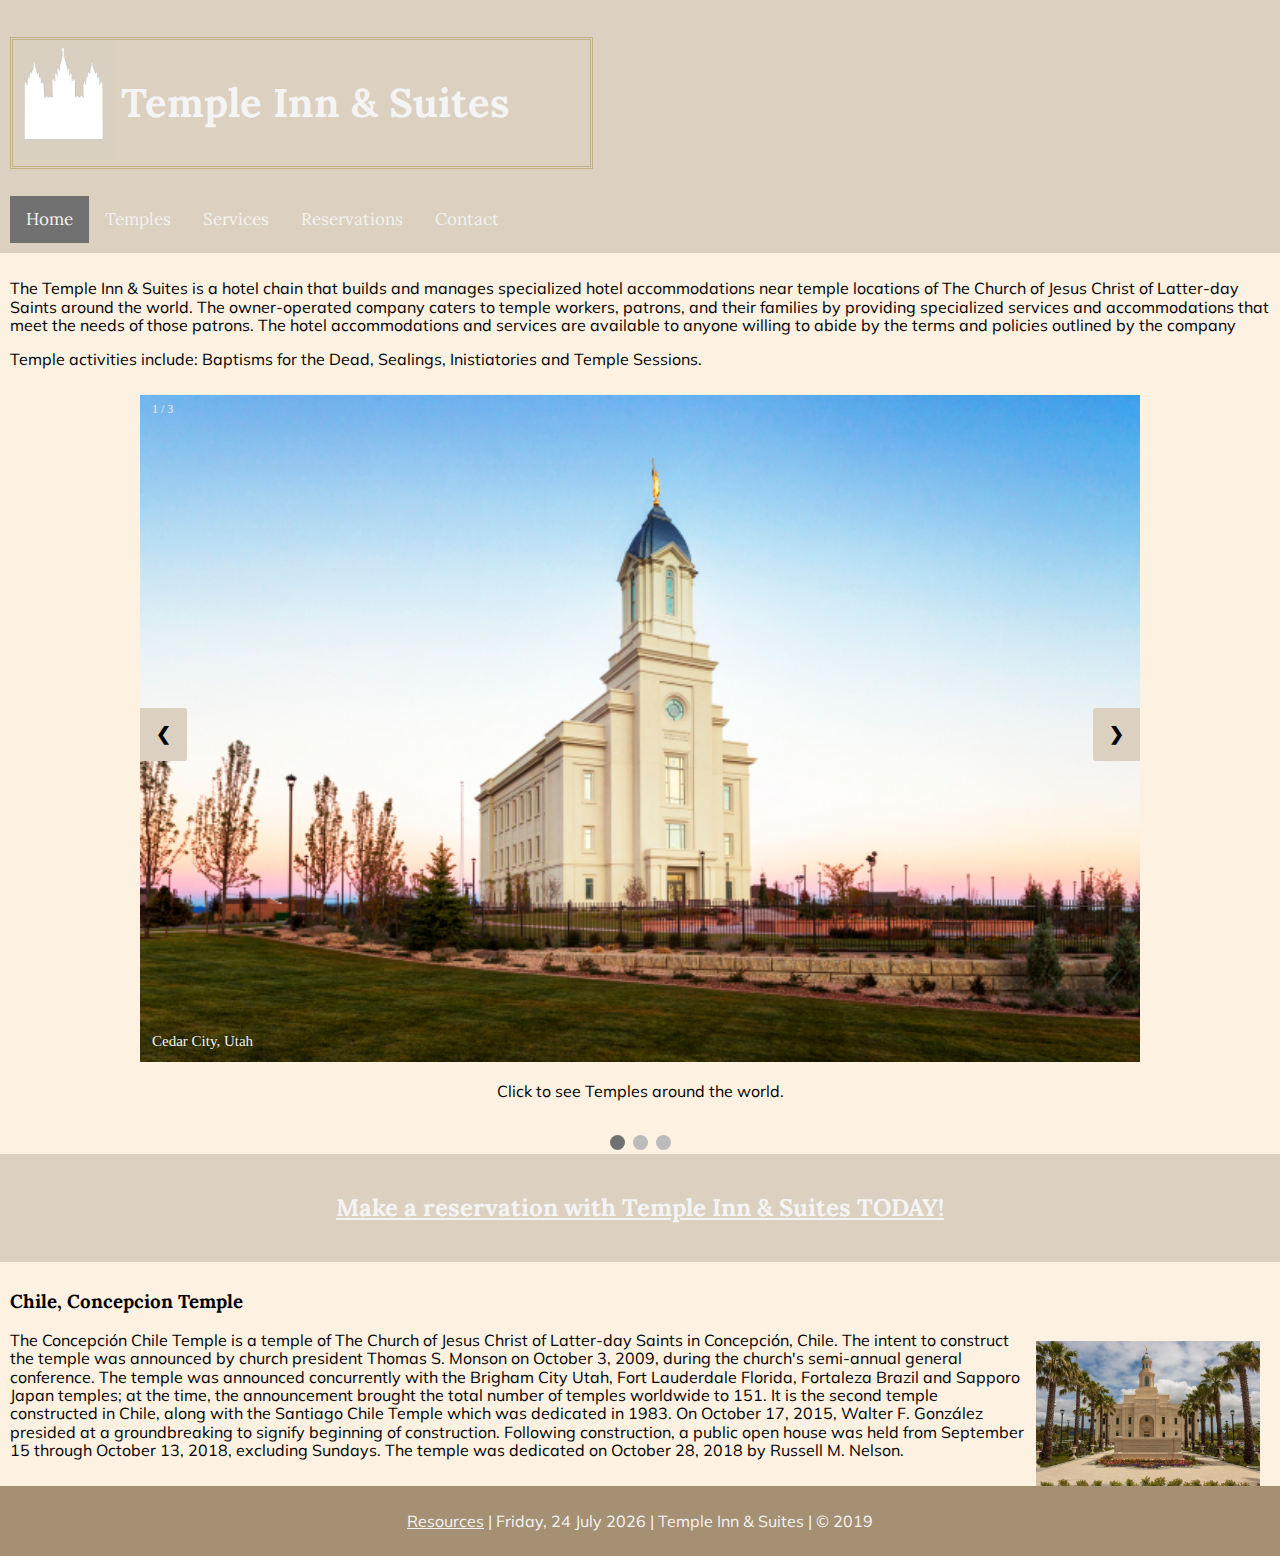
<file: index.html>
<!DOCTYPE html>
<html lang="en-us">

<head>
    <meta charset="utf-8">
    <meta name="viewport" content="width=device-width, initial-scale=1, maximum-scale=6">
    <title>Temple Inn & Suites | Home Page</title>
    <meta name="keywords" content="Temple, Temples, Temple Services">
    <meta name="description" content="Home Page">
    <meta name="author" content="Heather Costello">
    <link href="https://fonts.googleapis.com/css?family=Muli&display=swap" rel="stylesheet">
    <link href="https://fonts.googleapis.com/css?family=Lora&display=swap" rel="stylesheet">
    <link rel="stylesheet" href="css/normalize.css">
    <link rel="stylesheet" href="css/small.css">
    <link rel="stylesheet" href="css/medium.css">
    <link rel="stylesheet" href="css/large.css">
</head>

<body>
    <header>
        <img class="logo" src="images/temple-logo-new.jpg" alt="logo">
        <h1 class="name">Temple Inn & Suites</h1>
        <div class="topnav" id="myTopnav">
            <a href="index.html" class="active">Home</a>
            <a href="temples.html">Temples</a>
            <div class="dropdown">
                <button class="dropbtn">Services 
                <i class="fa fa-caret-down"></i>
              </button>
                <div class="dropdown-content">
                    <a href="services.html">Services</a>
                    <a href="reception.html">Reception</a>
                    <a href="full-time-missionaries.html">Full-time Temple Missionaries</a>
                </div>
            </div>
            <a href="reservations.html">Reservations</a>
            <a href="contact.html">Contact</a>
            <a href="javascript:void(0);" style="font-size:15px;" class="icon" onclick="myFunction()">&#9776;</a>
        </div>
    </header>
    <div class="color">
        <div class="description">
            <p>The Temple Inn & Suites is a hotel chain that builds and manages specialized hotel accommodations near temple locations of The Church of Jesus Christ of Latter-day Saints around the world. The owner-operated company caters to temple workers,
                patrons, and their families by providing specialized services and accommodations that meet the needs of those patrons. The hotel accommodations and services are available to anyone willing to abide by the terms and policies outlined by
                the company</p>
            <p>Temple activities include: Baptisms for the Dead, Sealings, Inistiatories and Temple Sessions.</p>
        </div>


        <div class="slideshow-container">


            <div class="mySlides fade">
                <div class="numbertext">1 / 3</div>
                <img class="slidetemple" src="images/temple-cedar.jpg" alt="cedarcitytemple">
                <div class="text">Cedar City, Utah</div>
            </div>

            <div class="mySlides fade">
                <div class="numbertext">2 / 3</div>
                <img class="slidetemple" src="images/Rtemple-columbia.jpg" alt="columbiatemple">
                <div class="text">Columbia</div>
            </div>

            <div class="mySlides fade">
                <div class="numbertext">3 / 3</div>
                <img class="slidetemple" src="images/Rtemple-hawaii.jpg" alt="hawaiitemple">
                <div class="text">Oahu, Hawaiit</div>
            </div>

            <a class="prev" onclick="plusSlides(-1)">&#10094;</a>
            <a class="next" onclick="plusSlides(1)">&#10095;</a>


        </div>
        <p class="action">Click to see Temples around the world.</p>
        <br>

        <div style="text-align:center">
            <span class="dot" onclick="currentSlide(1)"></span>
            <span class="dot" onclick="currentSlide(2)"></span>
            <span class="dot" onclick="currentSlide(3)"></span>
        </div>
    </div>
    <div class="reservation">
        <h2>
            <a href="temple-reservation.html">Make a reservation with Temple Inn & Suites TODAY!</a>
        </h2>
    </div>
    <div class="choice-temple">
        <article>
            <h3>Chile, Concepcion Temple</h3>
            <img class="concepcion" src="images/Rtemple-cocepcion.jpg" alt="Concepcion Temple">
            <p>The Concepción Chile Temple is a temple of The Church of Jesus Christ of Latter-day Saints in Concepción, Chile. The intent to construct the temple was announced by church president Thomas S. Monson on October 3, 2009, during the church's
                semi-annual general conference. The temple was announced concurrently with the Brigham City Utah, Fort Lauderdale Florida, Fortaleza Brazil and Sapporo Japan temples; at the time, the announcement brought the total number of temples worldwide
                to 151. It is the second temple constructed in Chile, along with the Santiago Chile Temple which was dedicated in 1983. On October 17, 2015, Walter F. González presided at a groundbreaking to signify beginning of construction. Following
                construction, a public open house was held from September 15 through October 13, 2018, excluding Sundays. The temple was dedicated on October 28, 2018 by Russell M. Nelson.</p>
        </article>
    </div>
    <footer>
        <p class="foot"><a href="resources.html" target="_blank">Resources</a> |
            <span id="showDate"></span> | Temple Inn & Suites | &copy; 2019 <br>
        </p>
    </footer>
    <script src="scripts/hamburger.js"></script>
    <script src="scripts/scroll.js"></script>
    <script src="scripts/currentdate.js"></script>
</body>

</html>
</file>
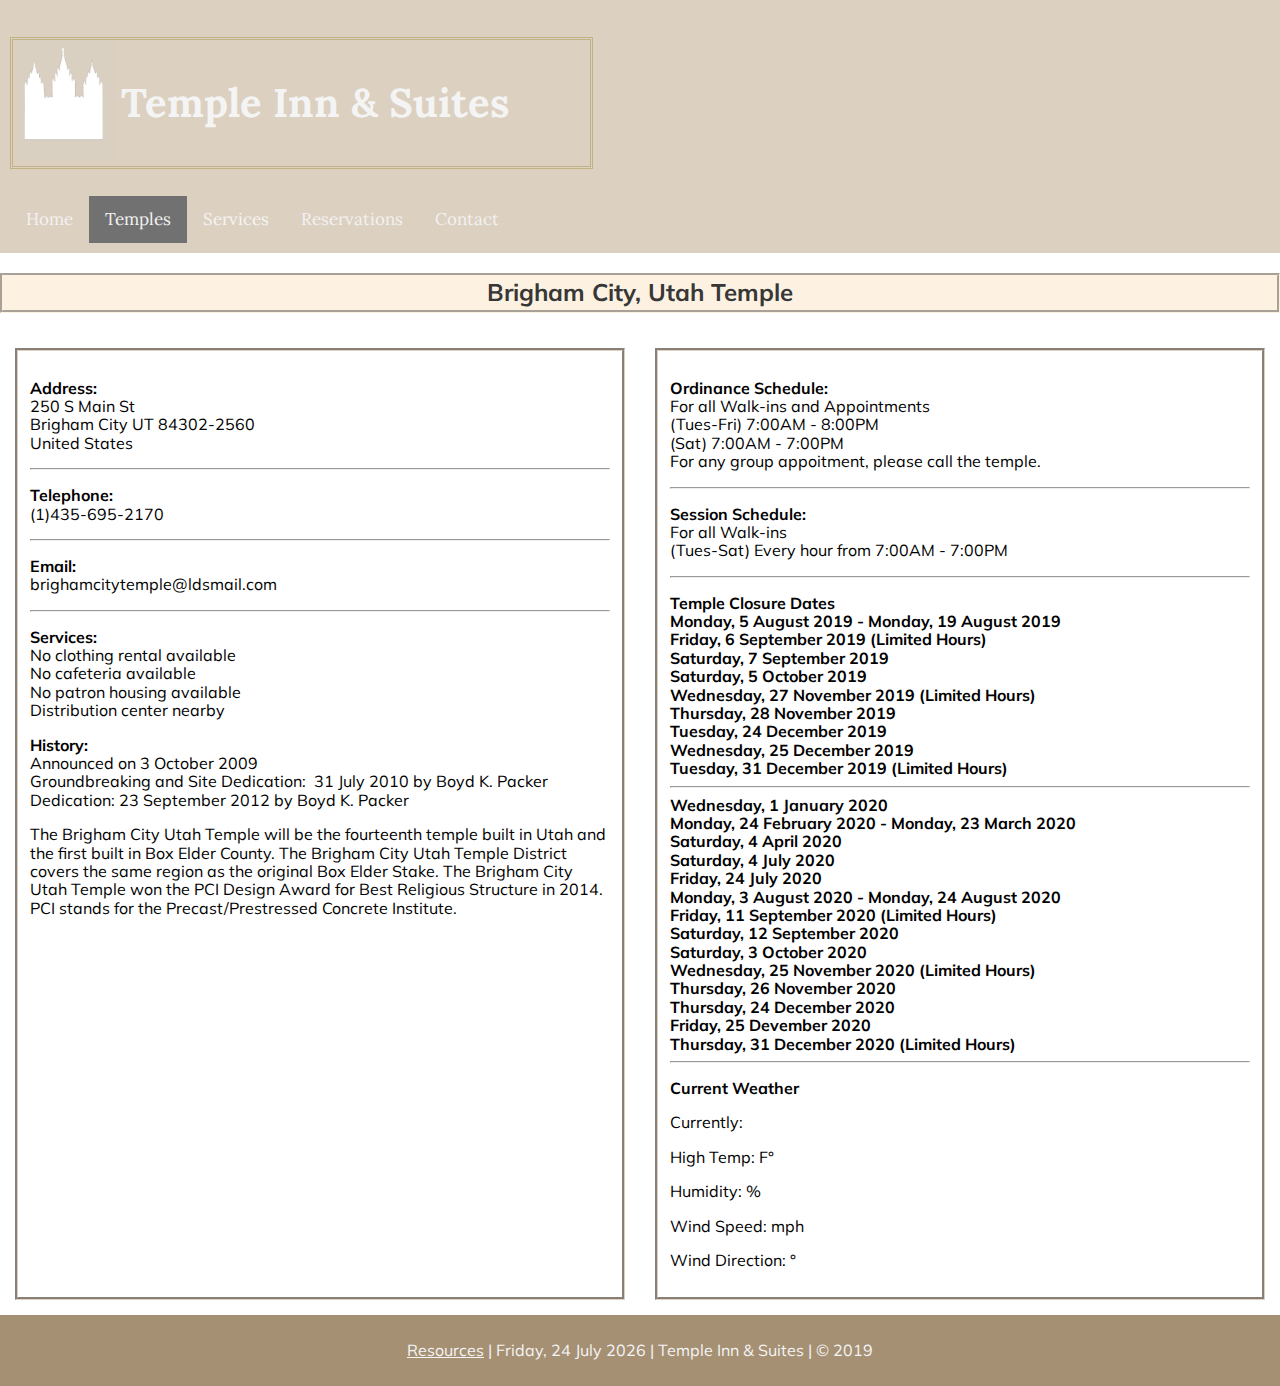
<file: brighamcity.html>
<!DOCTYPE html>
<html lang="en-us">

<head>
    <meta charset="utf-8">
    <meta name="viewport" content="width=device-width, initial-scale=1, maximum-scale=5">
    <title>Temple Inn & Suites | Brigham City Temple Page</title>
    <meta name="keywords" content="Temple, Temples, Temple Services">
    <meta name="description" content="Brighan City Temple Page">
    <meta name="author" content="Heather Costello">
    <link href="https://fonts.googleapis.com/css?family=Muli&display=swap" rel="stylesheet">
    <link href="https://fonts.googleapis.com/css?family=Lora&display=swap" rel="stylesheet">

    <link rel="stylesheet" href="css/normalize.css">
    <link rel="stylesheet" href="css/small.css">
    <link rel="stylesheet" href="css/medium.css">
    <link rel="stylesheet" href="css/large.css">
</head>

<body onLoad="load()">
    <header>
        <img class="logo" src="images/temple-logo-new.jpg" alt="logo">
        <h1 class="name">Temple Inn & Suites</h1>
        <div class="topnav" id="myTopnav">
            <a href="index.html">Home</a>
            <a href="temples.html" class="active">Temples</a>
            <div class="dropdown">
                <button class="dropbtn">Services 
                <i class="fa fa-caret-down"></i>
              </button>
                <div class="dropdown-content">
                    <a href="services.html">Services</a>
                    <a href="reception.html">Reception</a>
                    <a href="full-time-missionaries.html">Full-time Temple Missionaries</a>
                </div>
            </div>
            <a href="reservations.html">Reservations</a>
            <a href="contact.html">Contact</a>
            <a href="javascript:void(0);" style="font-size:15px;" class="icon" onclick="myFunction()">&#9776;</a>
        </div>
    </header>
    <main>
        <h2 class="headertemple">Brigham City, Utah Temple</h2>
        <div class="row">
            <div class="column">
                <p><b>Address:</b> <br>250 S Main St<br> Brigham City UT 84302-2560<br>United States<br></p>
                <hr>
                <p><b>Telephone:</b><br>(1)435-695-2170</p>
                <hr>
                <p><b>Email:</b><br>brighamcitytemple@ldsmail.com</p>
                <hr>
                <p><b>Services:</b><br> No clothing rental available <br>No cafeteria available <br>No patron housing available<br> Distribution center nearby</p>
                <p><b>History:</b> <br>Announced on 3 October 2009 <br>Groundbreaking and Site Dedication:  31 July 2010 by Boyd K. Packer<br>Dedication: 23 September 2012 by Boyd K. Packer</p>
                <p>The Brigham City Utah Temple will be the fourteenth temple built in Utah and the first built in Box Elder County. The Brigham City Utah Temple District covers the same region as the original Box Elder Stake. The Brigham City Utah Temple
                    won the PCI Design Award for Best Religious Structure in 2014. PCI stands for the Precast/Prestressed Concrete Institute.</p>


            </div>
            <div class="column">
                <p><b>Ordinance Schedule:</b><br> For all Walk-ins and Appointments<br> (Tues-Fri) 7:00AM - 8:00PM <br> (Sat) 7:00AM - 7:00PM<br> For any group appoitment, please call the temple.
                </p>
                <hr>
                <p><b>Session Schedule:</b><br>For all Walk-ins<br> (Tues-Sat) Every hour from 7:00AM - 7:00PM
                </p>
                <hr>
                <p><b><span id="closedate"></span></b></p>
                <div class="weatherstats">
                    <p><b>Current Weather</b></p>
                    <p>Currently:
                        <span id="value1"></span>
                    </p>
                    <p>High Temp:
                        <span id="temp"></span> F&deg;
                    </p>
                    <p>Humidity:
                        <span id="humidity"></span>&percnt;
                    </p>
                    <p>Wind Speed:
                        <span id="windspeed"></span>mph
                    </p>
                    <p>Wind Direction:
                        <span id="winddirection"></span>&deg;
                    </p>
                    <p>
                        <span id="output"></span>
                    </p>
                </div>

            </div>
        </div>
    </main>

    <footer>
        <p class="foot"><a href="resources.html" target="_blank">Resources</a> |
            <span id="showDate"></span> | Temple Inn & Suites | &copy; 2019 <br>
        </p>
    </footer>
    <script src="data/templeclosure.json"></script>
    <script src="scripts/weatherstatsbrigham.js"></script>
    <script src="scripts/hamburger.js"></script>
    <script src="scripts/currentdate.js"></script>
    <script src="scripts/windchill.js"></script>


</body>

</html>
</file>
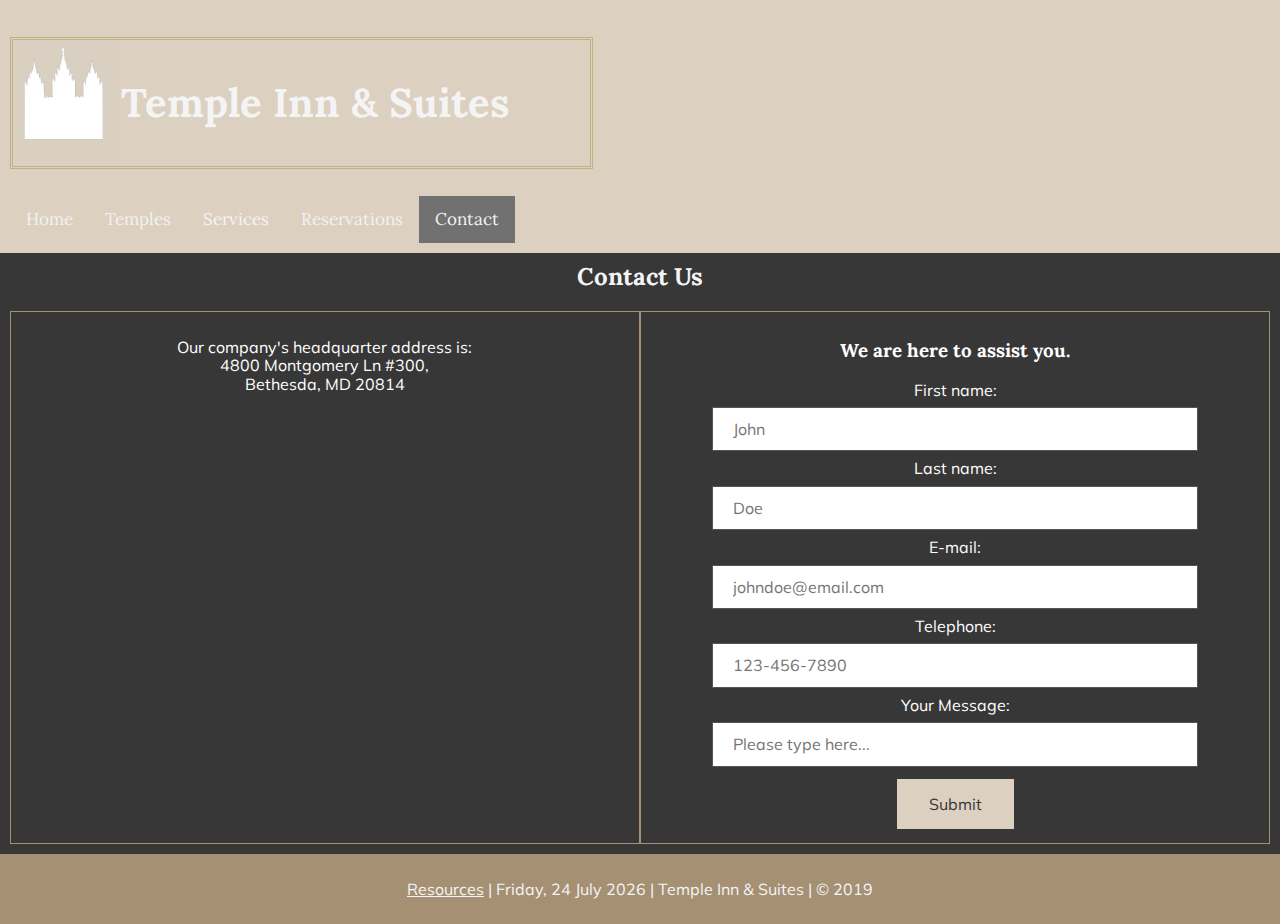
<file: contact.html>
<!DOCTYPE html>
<html lang="en-us">

<head>
    <meta charset="utf-8">
    <meta name="viewport" content="width=device-width, initial-scale=1, maximum-scale=5">
    <title>Temple Inn & Suites | Contact Page</title>
    <meta name="keywords" content="Temple, Temples, Temple Services">
    <meta name="description" content="Contact Page">
    <meta name="author" content="Heather Costello">
    <link href="https://fonts.googleapis.com/css?family=Muli&display=swap" rel="stylesheet">
    <link href="https://fonts.googleapis.com/css?family=Lora&display=swap" rel="stylesheet">
    <link rel="stylesheet" href="css/normalize.css">
    <link rel="stylesheet" href="css/small.css">
    <link rel="stylesheet" href="css/medium.css">
    <link rel="stylesheet" href="css/large.css">
</head>

<body>
    <header>
        <img class="logo" src="images/temple-logo-new.jpg" alt="logo">
        <h1 class="name">Temple Inn & Suites</h1>
        <div class="topnav" id="myTopnav">
            <a href="index.html">Home</a>
            <a href="temples.html">Temples</a>
            <div class="dropdown">
                <button class="dropbtn">Services 
                <i class="fa fa-caret-down"></i>
              </button>
                <div class="dropdown-content">
                    <a href="services.html">Services</a>
                    <a href="reception.html">Reception</a>
                    <a href="full-time-missionaries.html">Full-time Temple Missionaries</a>
                </div>
            </div>
            <a href="reservations.html">Reservations</a>
            <a href="contact.html" class="active">Contact</a>
            <a href="javascript:void(0);" style="font-size:15px;" class="icon" onclick="myFunction()">&#9776;</a>
        </div>
    </header>
    <h2 class="contact">Contact Us</h2>

    <!-- MAP -->

    <div class="grid-container">

        <div class="grid-item">
            <p>Our company's headquarter address is: <br>4800 Montgomery Ln #300, <br>Bethesda, MD 20814</p><br>
            <iframe class="map" src="https://www.google.com/maps/embed?pb=!1m18!1m12!1m3!1d3101.4050197013253!2d-77.09772048492718!3d38.98325177955749!2m3!1f0!2f0!3f0!3m2!1i1024!2i768!4f13.1!3m3!1m2!1s0x89b7c97b6b3b5b43%3A0x9c8eb1c5547b83eb!2s4800+Montgomery+Ln+%23300%2C+Bethesda%2C+MD+20814!5e0!3m2!1sen!2sus!4v1563590155180!5m2!1sen!2sus"
                style="border:0" allowfullscreen></iframe> </div>


        <!-- CONTACT FORM -->

        <div class="grid-item">
            <h3>We are here to assist you.</h3>
            <form class="form" method="get" action="thankyoucontact.html">
                First name:<br>
                <input type="text" name="firstname" placeholder="John" required>
                <br> Last name:<br>
                <input type="text" name="lastname" placeholder="Doe">
                <br> E-mail:<br>
                <input type="email" name="email" placeholder="johndoe@email.com">
                <br> Telephone: <br><input type="tel" name="phone" pattern="[0-9]{3}-[0-9]{3}-[0-9]{4}" placeholder="123-456-7890" required>
                <br> Your Message:<br>
                <input type="text" name="comments" placeholder="Please type here...">
                <br>
                <input type="submit" value="Submit">
            </form>
        </div>
    </div>

    <footer>
        <p class="foot"><a href="resources.html" target="_blank">Resources</a> |
            <span id="showDate"></span> | Temple Inn & Suites | &copy; 2019 <br>
        </p>
    </footer>
    <script src="scripts/hamburger.js"></script>
    <script src="scripts/currentdate.js"></script>
</body>

</html>
</file>
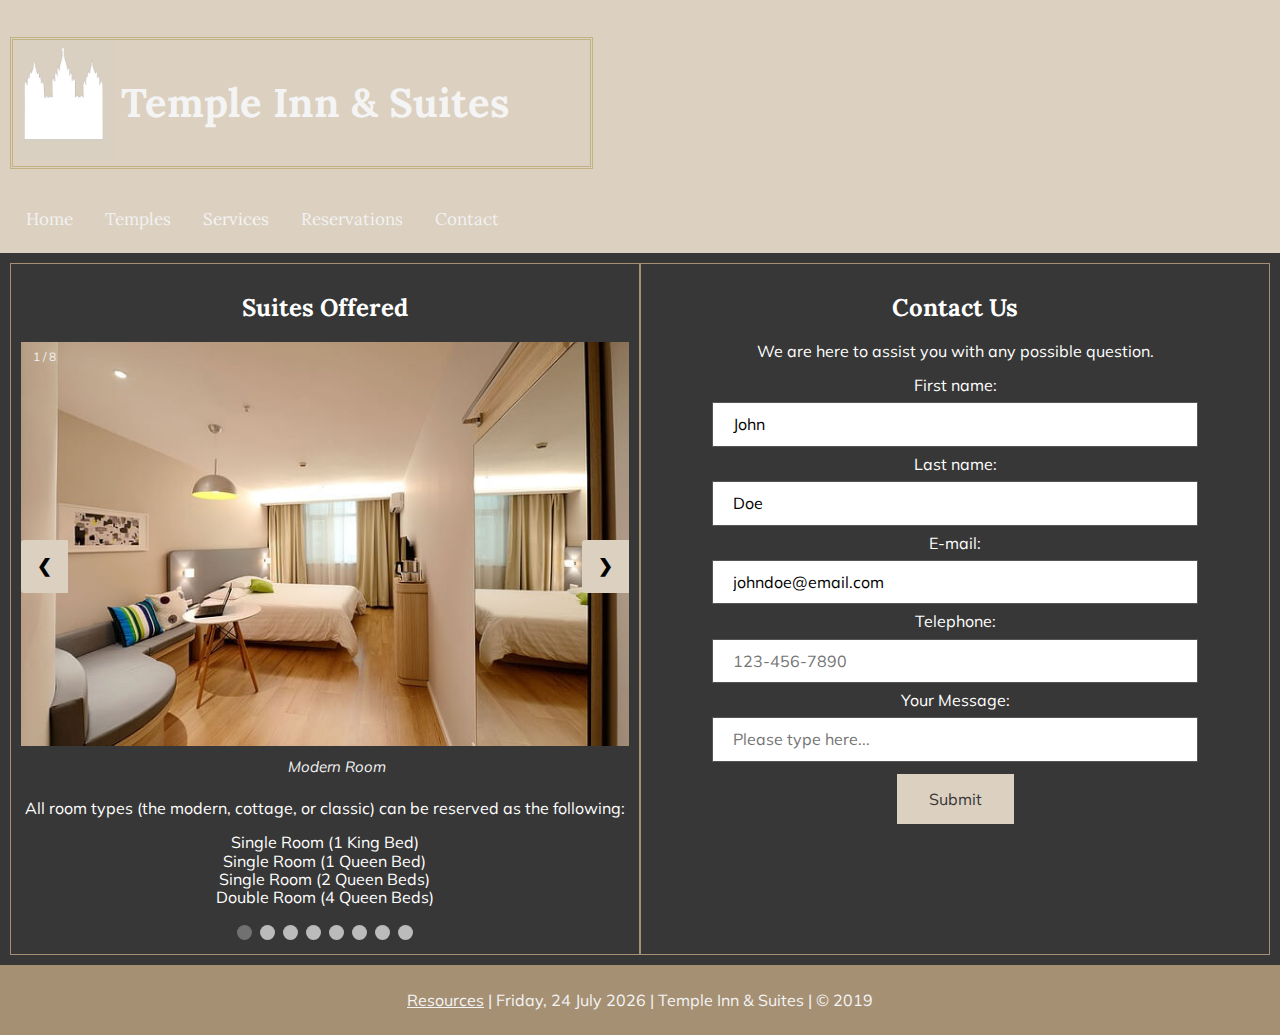
<file: full-time-missionaries.html>
<!DOCTYPE html>
<html lang="en-us">

<head>
    <meta charset="utf-8">
    <meta name="viewport" content="width=device-width, initial-scale=1, maximum-scale=5">
    <title>Temple Inn & Suites | Full Time Missionary Page</title>
    <meta name="keywords" content="Temple, Temples, Temple Services">
    <meta name="description" content="Missionary Page">
    <meta name="author" content="Heather Costello">
    <link href="https://fonts.googleapis.com/css?family=Muli&display=swap" rel="stylesheet">
    <link href="https://fonts.googleapis.com/css?family=Lora&display=swap" rel="stylesheet">
    <link rel="stylesheet" href="css/normalize.css">
    <link rel="stylesheet" href="css/small.css">
    <link rel="stylesheet" href="css/medium.css">
    <link rel="stylesheet" href="css/large.css">
</head>

<body>
    <header>
        <img class="logo" src="images/temple-logo-new.jpg" alt="logo">
        <h1 class="name">Temple Inn & Suites</h1>
        <div class="topnav" id="myTopnav">
            <a href="index.html">Home</a>
            <a href="temples.html">Temples</a>
            <div class="dropdown">
                <button class="dropbtn">Services
                    <i class="fa fa-caret-down"></i>
                </button>
                <div class="dropdown-content">
                    <a href="services.html">Services</a>
                    <a href="reception.html">Reception</a>
                    <a href="full-time-missionaries.html" class="active">Full-time Temple Missionaries</a>
                </div>
            </div>
            <a href="reservations.html">Reservations</a>
            <a href="contact.html">Contact</a>
            <a href="javascript:void(0);" style="font-size:15px;" class="icon" onclick="myFunction()">&#9776;</a>
        </div>
    </header>
    <!-- ROOM OPTIONS -->
    <div class="grid-container">
        <div class="grid-item">
            <h2>Suites Offered</h2>

            <div class="slideshow-container">

                <div class="mySlides fade">
                    <div class="numbertext">1 / 8</div>
                    <img src="images/hotels/Rmodern1.jpg" alt="modern1" style="width:100%">
                    <div class="text1">Modern Room</div>
                </div>

                <div class="mySlides fade">
                    <div class="numbertext">2 / 8</div>
                    <img src="images/hotels/Rmodern2.jpg" alt="modern2" style="width:100%">
                    <div class="text1">Modern Room</div>
                </div>

                <div class="mySlides fade">
                    <div class="numbertext">3 / 8</div>
                    <img src="images/hotels/Rmodern3.jpg" alt="modern3" style="width:100%">
                    <div class="text1">Modern Room</div>
                </div>

                <div class="mySlides fade">
                    <div class="numbertext">4 / 8</div>
                    <img src="images/hotels/Rmodern4.jpg" alt="modern4" style="width:100%">
                    <div class="text1">Modern Bathroom</div>
                </div>

                <div class="mySlides fade">
                    <div class="numbertext">5 / 8</div>
                    <img src="images/hotels/Rcottage1.jpg" alt="cottage1" style="width:100%">
                    <div class="text1">Cottage Room</div>
                </div>

                <div class="mySlides fade">
                    <div class="numbertext">6 / 8</div>
                    <img src="images/hotels/Rcottage2.jpg" alt="cottage2" style="width:100%">
                    <div class="text1">Cottage Bathroom</div>
                </div>

                <div class="mySlides fade">
                    <div class="numbertext">7 / 8</div>
                    <img src="images/hotels/Rclassic1.jpg" alt="classic1" style="width:100%">
                    <div class="text1">Classic Room</div>
                </div>

                <div class="mySlides fade">
                    <div class="numbertext">8 / 8</div>
                    <img src="images/hotels/Rclassic2.jpg" alt="classic2" style="width:100%">
                    <div class="text1">Classic Bathroom</div>
                </div>



                <a class="prev1" onclick="plusSlides(-1)">&#10094;</a>
                <a class="next1" onclick="plusSlides(1)">&#10095;</a>


            </div>
            <p class="action">All room types (the modern, cottage, or classic) can be reserved as the following:<br></p>
            <div class="types">Single Room (1 King Bed)<br> Single Room (1 Queen Bed)<br> Single Room (2 Queen Beds)<br> Double Room (4 Queen Beds)</div>

            <br>

            <div style="text-align:center">
                <span class="dot" onclick="currentSlide(1)"></span>
                <span class="dot" onclick="currentSlide(2)"></span>
                <span class="dot" onclick="currentSlide(3)"></span>
                <span class="dot" onclick="currentSlide(4)"></span>
                <span class="dot" onclick="currentSlide(5)"></span>
                <span class="dot" onclick="currentSlide(6)"></span>
                <span class="dot" onclick="currentSlide(7)"></span>
                <span class="dot" onclick="currentSlide(8)"></span>

            </div>
        </div>

        <!-- CONTACT FORM -->
        <div class="grid-item">
            <h2>Contact Us</h2>
            <p>We are here to assist you with any possible question.</p>
            <form method="get" action="thankyoucontact.html">
                First name:<br>
                <input type="text" name="firstname" value="John" required>
                <br> Last name:<br>
                <input type="text" name="lastname" value="Doe">
                <br> E-mail:<br>
                <input type="email" name="email" value="johndoe@email.com">
                <br> Telephone: <br><input type="tel" name="phone" pattern="[0-9]{3}-[0-9]{3}-[0-9]{4}" placeholder="123-456-7890" required>
                <br> Your Message:<br>
                <input type="text" name="comments" placeholder="Please type here...">
                <br>
                <input type="submit" value="Submit">
            </form>
        </div>
    </div>
    <footer>
        <p class="foot"><a href="resources.html" target="_blank">Resources</a> |
            <span id="showDate"></span> | Temple Inn & Suites | &copy; 2019 <br>
        </p>
    </footer>
    <script src="scripts/hamburger.js"></script>
    <script src="scripts/scroll.js"></script>
    <script src="scripts/currentdate.js"></script>
</body>

</html>
</file>
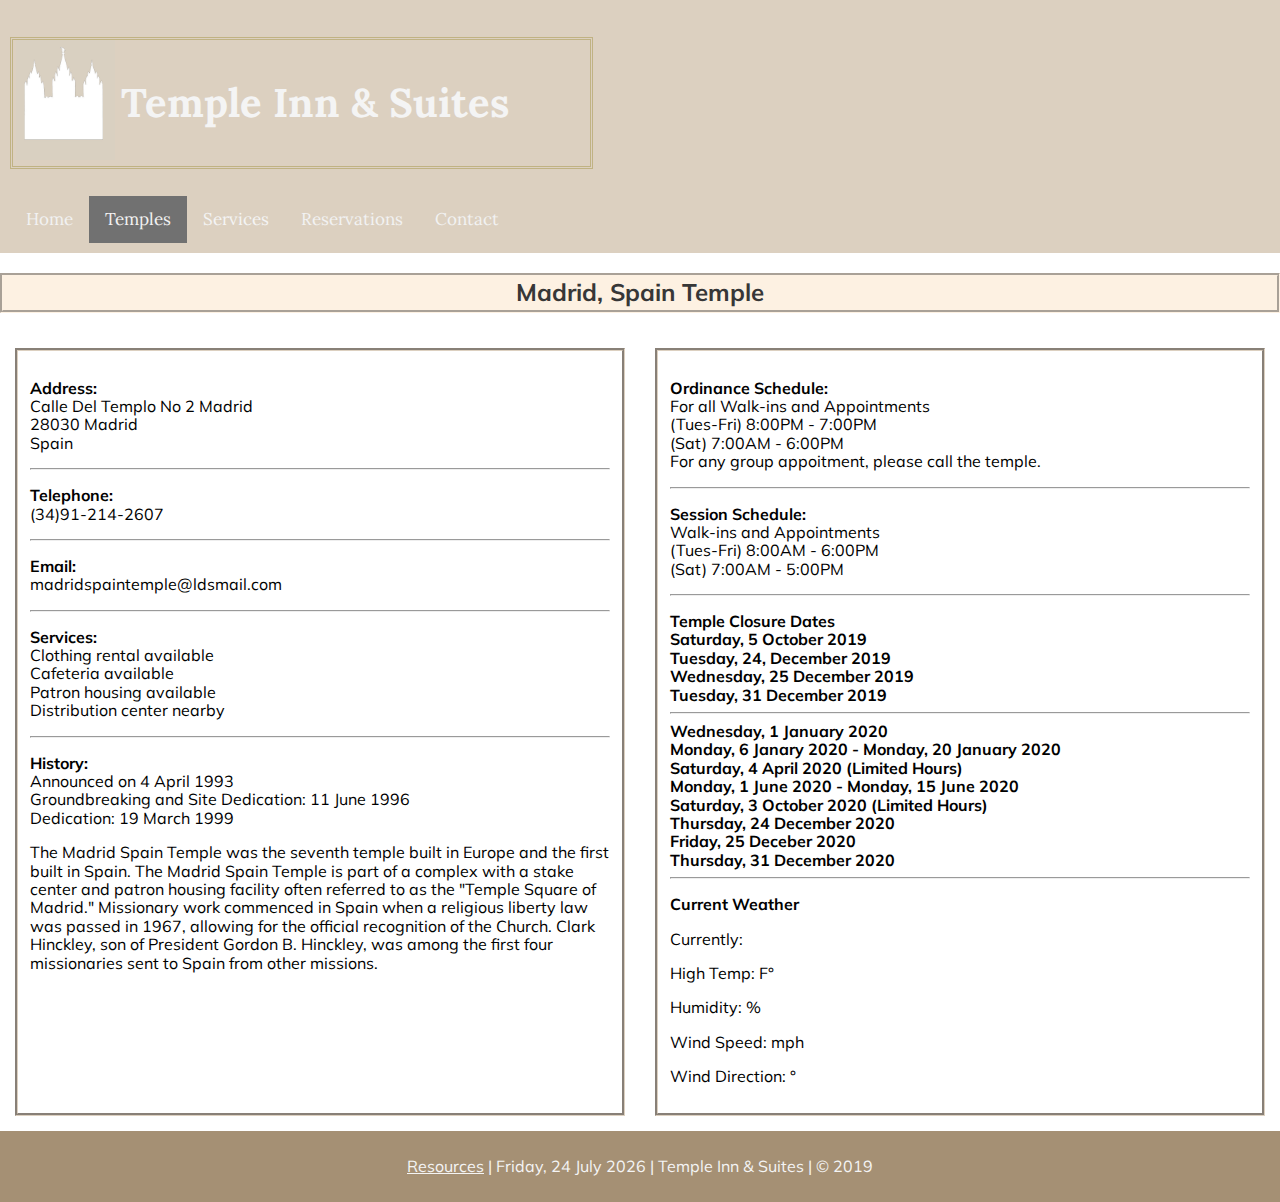
<file: madrid.html>
<!DOCTYPE html>
<html lang="en-us">

<head>
    <meta charset="utf-8">
    <meta name="viewport" content="width=device-width, initial-scale=1, maximum-scale=5">
    <title>Temple Inn & Suites | Madrid Temple Page</title>
    <meta name="keywords" content="Temple, Temples, Temple Services">
    <meta name="description" content="Madrid Temple Page">
    <meta name="author" content="Heather Costello">
    <link href="https://fonts.googleapis.com/css?family=Muli&display=swap" rel="stylesheet">
    <link href="https://fonts.googleapis.com/css?family=Lora&display=swap" rel="stylesheet">
    <link rel="stylesheet" href="css/normalize.css">
    <link rel="stylesheet" href="css/small.css">
    <link rel="stylesheet" href="css/medium.css">
    <link rel="stylesheet" href="css/large.css">
</head>

<body onLoad="load()">
    <header>
        <img class="logo" src="images/temple-logo-new.jpg" alt="logo">
        <h1 class="name">Temple Inn & Suites</h1>
        <div class="topnav" id="myTopnav">
            <a href="index.html">Home</a>
            <a href="temples.html" class="active">Temples</a>
            <div class="dropdown">
                <button class="dropbtn">Services 
                <i class="fa fa-caret-down"></i>
              </button>
                <div class="dropdown-content">
                    <a href="services.html">Services</a>
                    <a href="reception.html">Reception</a>
                    <a href="full-time-missionaries.html">Full-time Temple Missionaries</a>
                </div>
            </div>
            <a href="reservations.html">Reservations</a>
            <a href="contact.html">Contact</a>
            <a href="javascript:void(0);" style="font-size:15px;" class="icon" onclick="myFunction()">&#9776;</a>
        </div>
    </header>
    <main>
        <h2 class="headertemple">Madrid, Spain Temple</h2>
        <div class="row">
            <div class="column">
                <p><b>Address:</b> <br>Calle Del Templo No 2 Madrid
                    <br> 28030 Madrid<br>Spain<br></p>
                <hr>
                <p><b>Telephone:</b><br>(34)91-214-2607</p>
                <hr>
                <p><b>Email:</b><br>madridspaintemple@ldsmail.com</p>
                <hr>
                <p><b>Services:</b><br> Clothing rental available <br>Cafeteria available <br>Patron housing available<br> Distribution center nearby</p>
                <hr>
                <p><b>History:</b> <br>Announced on 4 April 1993 <br>Groundbreaking and Site Dedication: 11 June 1996<br>Dedication: 19 March 1999</p>
                <p>The Madrid Spain Temple was the seventh temple built in Europe and the first built in Spain. The Madrid Spain Temple is part of a complex with a stake center and patron housing facility often referred to as the "Temple Square of Madrid."
                    Missionary work commenced in Spain when a religious liberty law was passed in 1967, allowing for the official recognition of the Church. Clark Hinckley, son of President Gordon B. Hinckley, was among the first four missionaries sent
                    to Spain from other missions.
                </p>


            </div>
            <div class="column">
                <p><b>Ordinance Schedule:</b><br> For all Walk-ins and Appointments<br> (Tues-Fri) 8:00PM - 7:00PM<br> (Sat) 7:00AM - 6:00PM<br> For any group appoitment, please call the temple.
                </p>
                <hr>
                <p><b>Session Schedule:</b><br>Walk-ins and Appointments<br> (Tues-Fri) 8:00AM - 6:00PM<br> (Sat) 7:00AM - 5:00PM
                </p>
                <hr>
                <p><b><span id="closedate"></span></b></p>
                <div class="weatherstats">
                    <p><b>Current Weather</b></p>
                    <p>Currently:
                        <span id="value1"></span>
                    </p>
                    <p>High Temp:
                        <span id="temp"></span> F&deg;
                    </p>
                    <p>Humidity:
                        <span id="humidity"></span>&percnt;
                    </p>
                    <p>Wind Speed:
                        <span id="windspeed"></span>mph
                    </p>
                    <p>Wind Direction:
                        <span id="winddirection"></span>&deg;
                    </p>
                    <p>
                        <span id="output"></span>
                    </p>
                </div>

            </div>
        </div>
    </main>

    <footer>
        <p class="foot"><a href="resources.html" target="_blank">Resources</a> |
            <span id="showDate"></span> | Temple Inn & Suites | &copy; 2019 <br>
        </p>
    </footer>
    <script src="data/templeclosure.json"></script>
    <script src="scripts/hamburger.js"></script>
    <script src="scripts/currentdate.js"></script>
    <script src="scripts/windchill.js"></script>
    <script src="scripts/weatherstatsmadrid.js"></script>

</body>

</html>
</file>
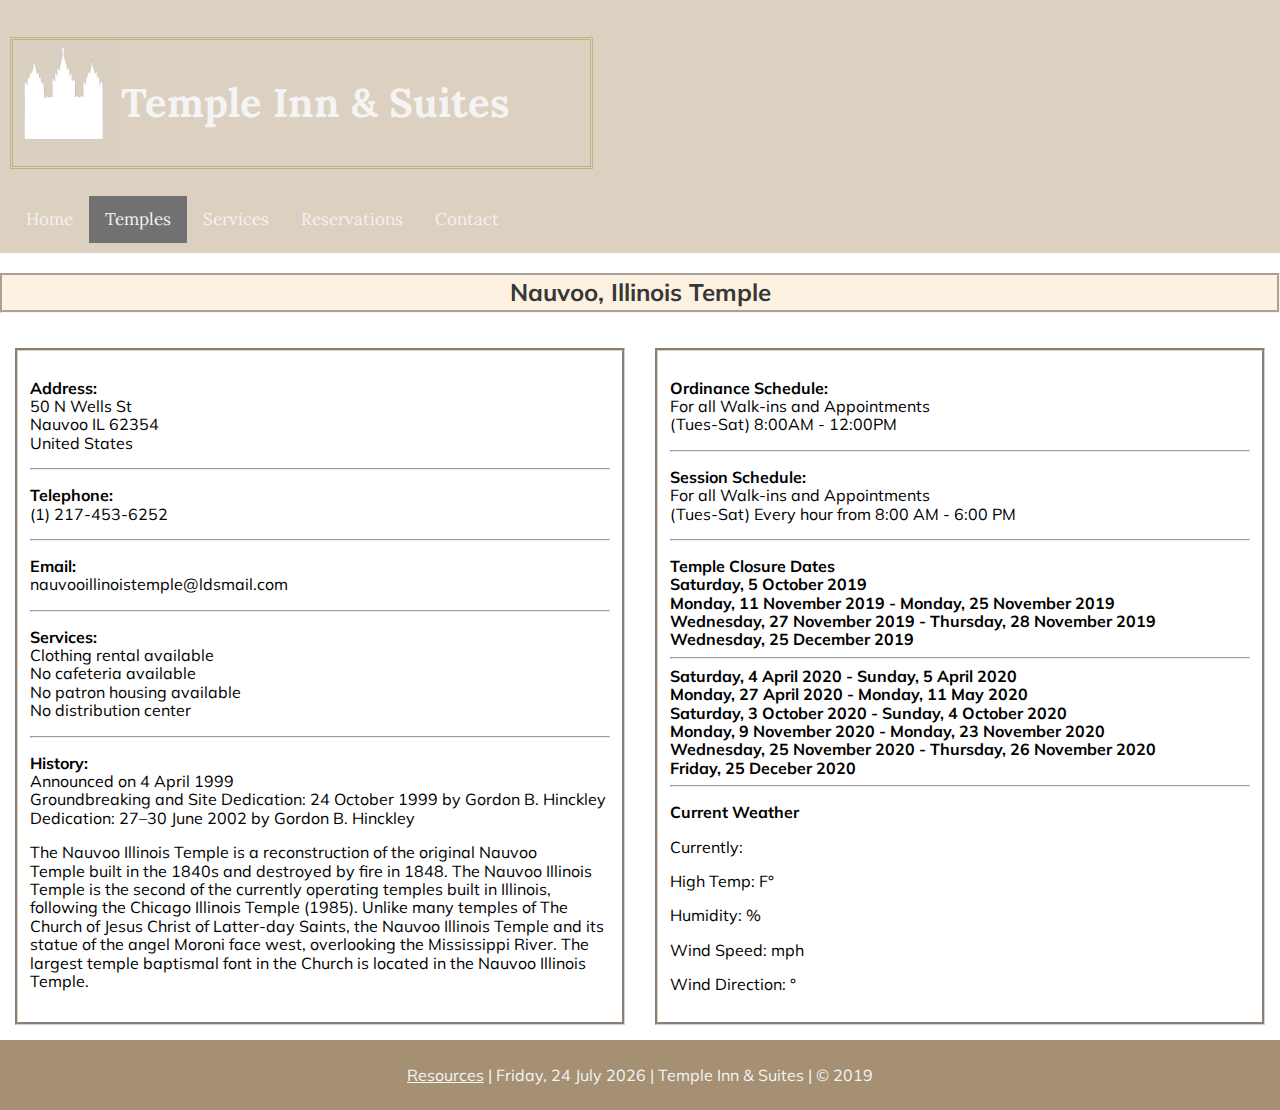
<file: nauvoo.html>
<!DOCTYPE html>
<html lang="en-us">

<head>
    <meta charset="utf-8">
    <meta name="viewport" content="width=device-width, initial-scale=1, maximum-scale=5">
    <title>Nauvoo, Illinois Temple Page</title>
    <meta name="keywords" content="Temple, Temples, Temple Services">
    <meta name="description" content="Nauvoo Page">
    <meta name="author" content="Heather Costello">
    <link href="https://fonts.googleapis.com/css?family=Muli&display=swap" rel="stylesheet">
    <link href="https://fonts.googleapis.com/css?family=Lora&display=swap" rel="stylesheet">
    <link rel="stylesheet" href="css/normalize.css">
    <link rel="stylesheet" href="css/small.css">
    <link rel="stylesheet" href="css/medium.css">
    <link rel="stylesheet" href="css/large.css">
</head>

<body onLoad="load()">
    <header>
        <img class="logo" src="images/temple-logo-new.jpg" alt="logo">
        <h1 class="name">Temple Inn & Suites</h1>
        <div class="topnav" id="myTopnav">
            <a href="index.html">Home</a>
            <a href="temples.html" class="active">Temples</a>
            <div class="dropdown">
                <button class="dropbtn">Services
                    <i class="fa fa-caret-down"></i>
                </button>
                <div class="dropdown-content">
                    <a href="services.html">Services</a>
                    <a href="reception.html">Reception</a>
                    <a href="full-time-missionaries.html">Full-time Temple Missionaries</a>
                </div>
            </div>
            <a href="reservations.html">Reservations</a>
            <a href="contact.html">Contact</a>
            <a href="javascript:void(0);" style="font-size:15px;" class="icon" onclick="myFunction()">&#9776;</a>
        </div>
    </header>
    <main class="maincolortemple">
        <h2 class="headertemple">Nauvoo, Illinois Temple</h2>
        <div class="row">
            <div class="column">
                <p><b>Address:</b> <br>50 N Wells St<br> Nauvoo IL 62354<br> United States<br></p>
                <hr>
                <p><b>Telephone:</b><br> (1) 217-453-6252</p>
                <hr>
                <p><b>Email:</b><br> nauvooillinoistemple@ldsmail.com</p>
                <hr>
                <p><b>Services:</b><br> Clothing rental available <br>No cafeteria available <br>No patron housing available
                    <br> No distribution center </p>
                <hr>
                <p><b>History:</b> <br>Announced on 4 April 1999 <br>Groundbreaking and Site Dedication: 24 October 1999 by Gordon B. Hinckley <br> Dedication: 27–30 June 2002 by Gordon B. Hinckley</p>
                <p>The Nauvoo Illinois Temple is a reconstruction of the original Nauvoo Temple built in the 1840s and destroyed by fire in 1848. The Nauvoo Illinois Temple is the second of the currently operating temples built in Illinois, following the Chicago
                    Illinois Temple (1985). Unlike many temples of The Church of Jesus Christ of Latter-day Saints, the Nauvoo Illinois Temple and its statue of the angel Moroni face west, overlooking the Mississippi River. The largest temple baptismal
                    font in the Church is located in the Nauvoo Illinois Temple. </p>

            </div>
            <div class="column">
                <p><b>Ordinance Schedule:</b><br> For all Walk-ins and Appointments<br> (Tues-Sat) 8:00AM - 12:00PM
                </p>
                <hr>
                <p><b>Session Schedule:</b><br> For all Walk-ins and Appointments<br> (Tues-Sat) Every hour from 8:00 AM - 6:00 PM
                </p>
                <hr>
                <p><b><span id="closedate"></span></b></p>
                <div class="weatherstats">
                    <p><b>Current Weather</b></p>
                    <p>Currently:
                        <span id="value1"></span>
                    </p>
                    <p>High Temp:
                        <span id="temp"></span> F&deg;
                    </p>
                    <p>Humidity:
                        <span id="humidity"></span>&percnt;
                    </p>
                    <p>Wind Speed:
                        <span id="windspeed"></span>mph
                    </p>
                    <p>Wind Direction:
                        <span id="winddirection"></span>&deg;
                    </p>
                    <p>
                        <span id="output"></span>
                    </p>
                </div>


            </div>
        </div>

    </main>

    <footer>
        <p class="foot"><a href="resources.html" target="_blank">Resources</a> |
            <span id="showDate"></span> | Temple Inn & Suites | &copy; 2019 <br>
        </p>
    </footer>
    <script src="scripts/hamburger.js"></script>
    <script src="scripts/weatherstatsnauvoo.js"></script>
    <script src="scripts/windchill.js"></script>
    <script src="scripts/currentdate.js"></script>
    <script src="data/templeclosure.json"></script>
</body>

</html>
</file>
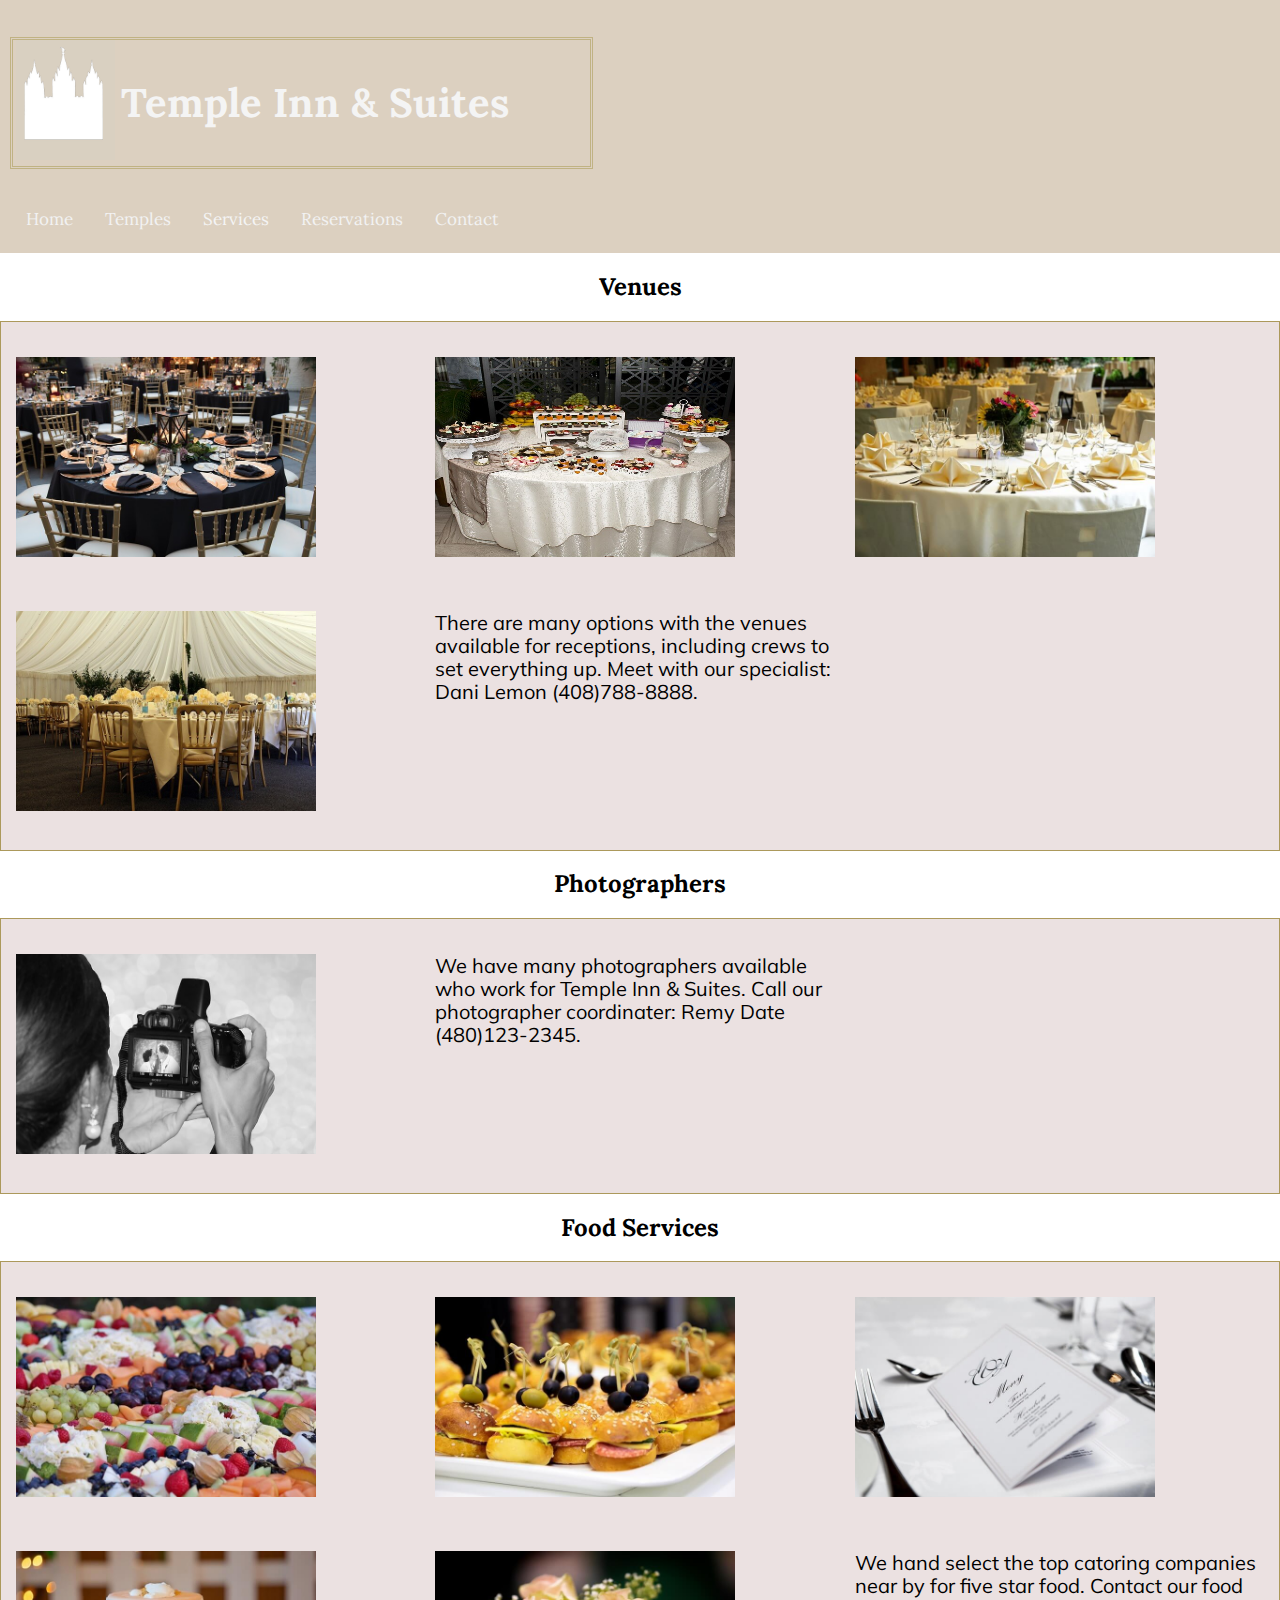
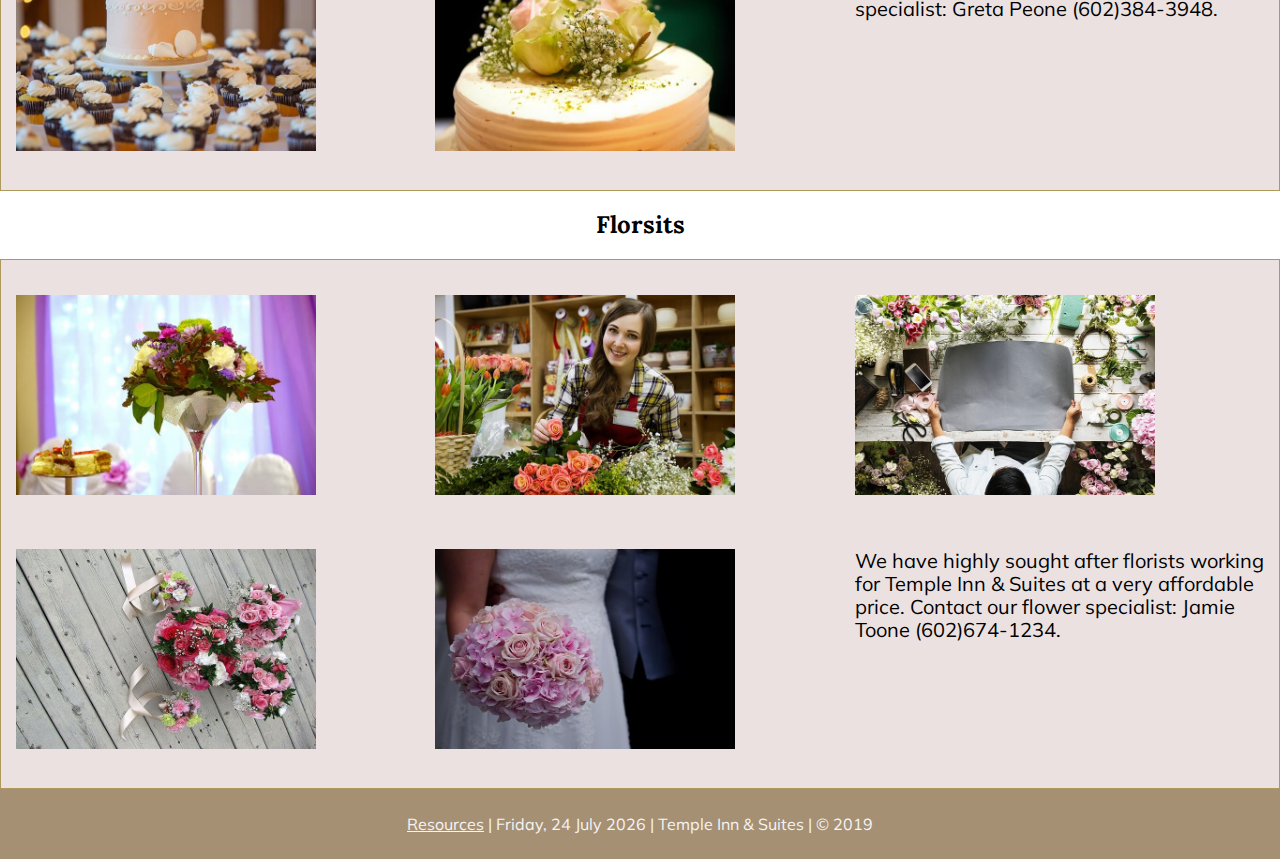
<file: reception.html>
<!DOCTYPE html>
<html lang="en-us">

<head>
    <meta charset="utf-8">
    <meta name="viewport" content="width=device-width, initial-scale=1, maximum-scale=5">
    <title>Temple Inn & Suites | Reception Page</title>
    <meta name="keywords" content="Temple, Temples, Temple Services">
    <meta name="description" content="Reception Page">
    <meta name="author" content="Heather Costello">
    <link href="https://fonts.googleapis.com/css?family=Muli&display=swap" rel="stylesheet">
    <link href="https://fonts.googleapis.com/css?family=Lora&display=swap" rel="stylesheet">
    <link rel="stylesheet" href="css/normalize.css">
    <link rel="stylesheet" href="css/small.css">
    <link rel="stylesheet" href="css/medium.css">
    <link rel="stylesheet" href="css/large.css">
</head>

<body>
    <header>
        <img class="logo" src="images/temple-logo-new.jpg" alt="logo">
        <h1 class="name">Temple Inn & Suites</h1>
        <div class="topnav" id="myTopnav">
            <a href="index.html">Home</a>
            <a href="temples.html">Temples</a>
            <div class="dropdown">
                <button class="dropbtn">Services 
                <i class="fa fa-caret-down"></i>
              </button>
                <div class="dropdown-content">
                    <a href="services.html">Services</a>
                    <a href="reception.html" class="active">Reception</a>
                    <a href="full-time-missionaries.html">Full-time Temple Missionaries</a>
                </div>
            </div>
            <a href="reservations.html">Reservations</a>
            <a href="contact.html">Contact</a>
            <a href="javascript:void(0);" style="font-size:15px;" class="icon" onclick="myFunction()">&#9776;</a>
        </div>
    </header>
    <!-- WEDDING VENUES -->
    <h2 class="gcr-title">Venues</h2>
    <div class="grid-container-reception">
        <div><img src="images/venue/Rbtable.jpg" alt="venupic"> </div>
        <div><img src="images/venue/Rtable.jpg" alt="venupic"></div>
        <div><img src="images/venue/Rtable1.jpg" alt="venupic"></div>
        <div><img src="images/venue/Rtent.jpg" alt="venupic"></div>
        <div>There are many options with the venues available for receptions, including crews to set everything up. Meet with our specialist: Dani Lemon (408)788-8888.</div>
    </div>

    <!-- PHOTOGRAPHERS -->
    <h2 class="gcr-title">Photographers</h2>
    <div class="grid-container-reception">
        <div><img src="images/photographer/Rphotographer.jpg" alt="venupic"> </div>
        <div>We have many photographers available who work for Temple Inn & Suites. Call our photographer coordinater: Remy Date (480)123-2345.</div>
    </div>
    <!-- FOOD Services -->
    <h2 class="gcr-title">Food Services</h2>
    <div class="grid-container-reception">
        <div><img src="images/food/Rvegetables.jpg" alt="foodpic"> </div>
        <div><img src="images/food/Rsandwich.jpg" alt="foodpic"> </div>
        <div><img src="images/food/Rmenu.jpg" alt="foodpic"></div>
        <div><img src="images/food/Rcake1.jpg" alt="foodpic"></div>
        <div><img src="images/food/Rcake.jpg" alt="foodpic"></div>
        <div>We hand select the top catoring companies near by for five star food. Contact our food specialist: Greta Peone (602)384-3948.
        </div>
    </div>
    <!-- FLORIST -->
    <h2 class="gcr-title">Florsits</h2>
    <div class="grid-container-reception">
        <div><img src="images/flowers/Rarrangement.jpg" alt="flouristpic"> </div>
        <div><img src="images/flowers/Rpurchase.jpg" alt="flouristpic"> </div>
        <div><img src="images/flowers/Rtwo.jpg" alt="flouristpic"> </div>
        <div><img src="images/flowers/Rwedding-13859_640.jpg" alt="flouristpic"> </div>
        <div><img src="images/flowers/Rwedding-1578191_640.jpg" alt="flouristpic"> </div>
        <div>We have highly sought after florists working for Temple Inn & Suites at a very affordable price. Contact our flower specialist: Jamie Toone (602)674-1234.
        </div>
    </div>


    <footer>
        <p class="foot"><a href="resources.html" target="_blank">Resources</a> |
            <span id="showDate"></span> | Temple Inn & Suites | &copy; 2019 <br>
        </p>
    </footer>
    <script src="scripts/hamburger.js"></script>
    <script src="scripts/currentdate.js"></script>
</body>

</html>
</file>
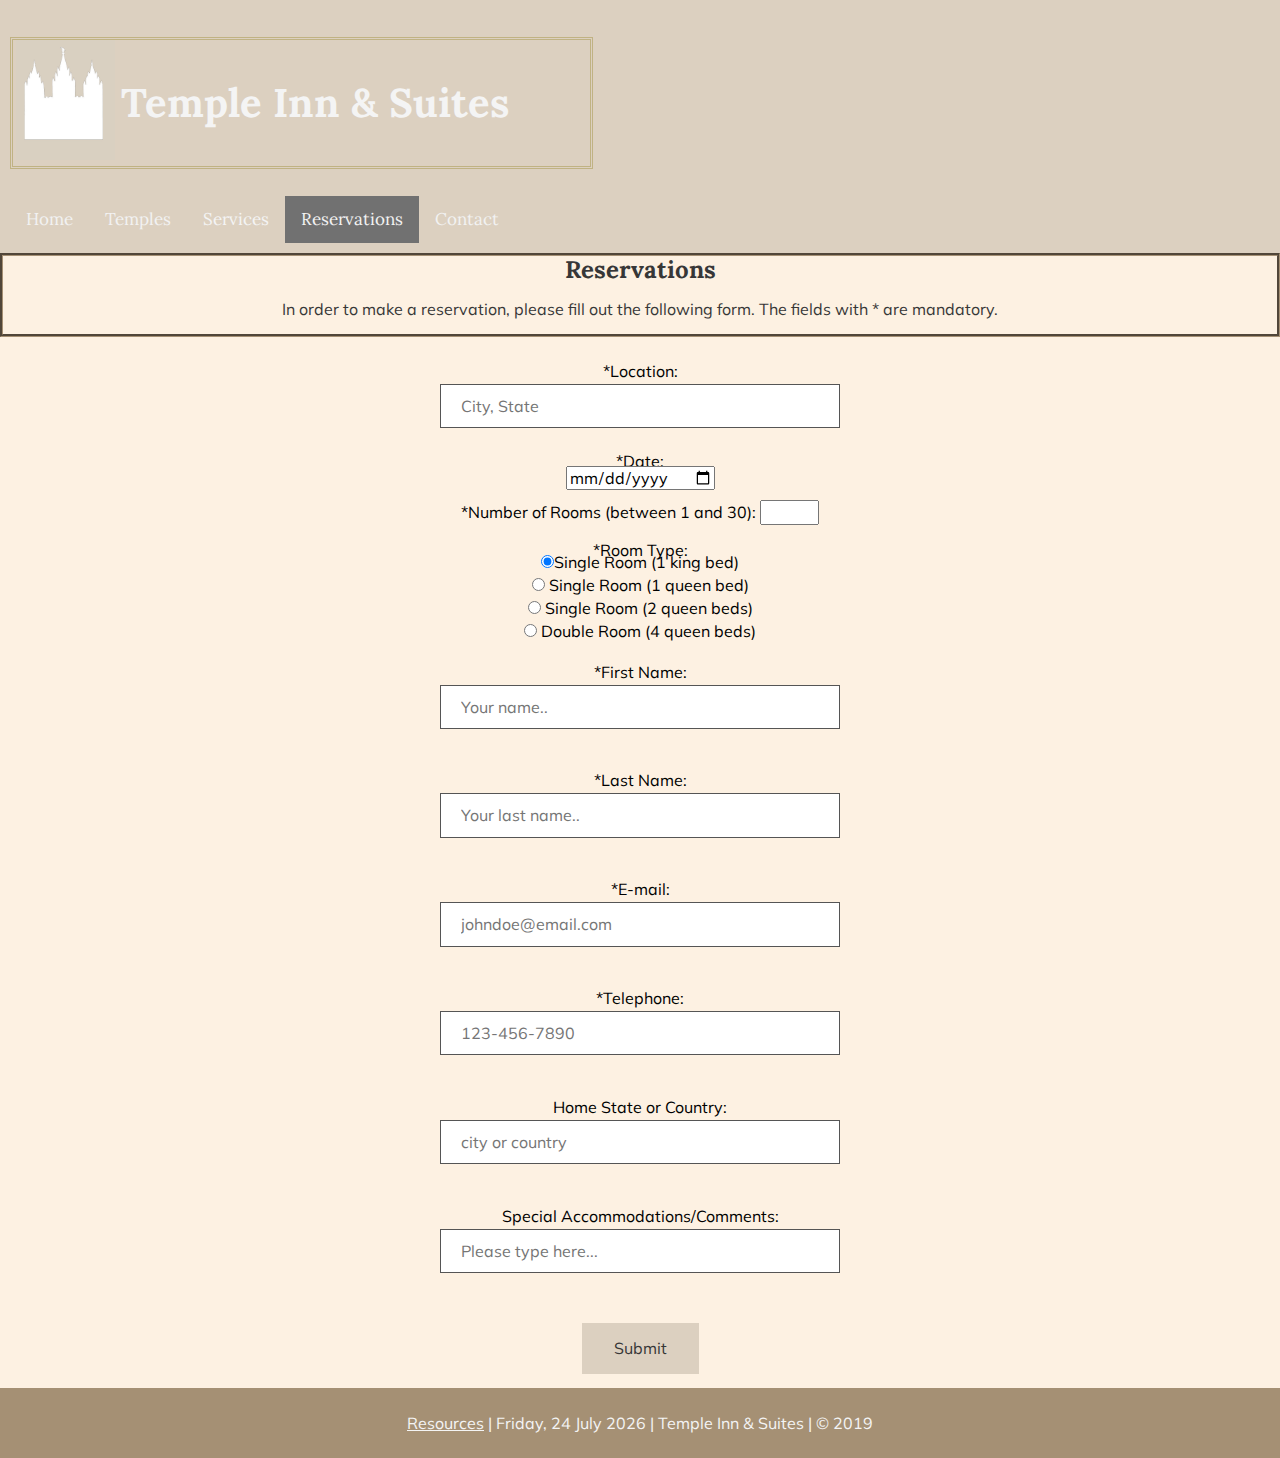
<file: reservations.html>
<!DOCTYPE html>
<html lang="en-us">

<head>
    <meta charset="utf-8">
    <meta name="viewport" content="width=device-width, initial-scale=1, maximum-scale=5">
    <title>Temple Inn & Suites | Reservation Page</title>
    <meta name="keywords" content="Temple, Temples, Temple Services">
    <meta name="description" content="Reservation Page">
    <meta name="author" content="Heather Costello">
    <link href="https://fonts.googleapis.com/css?family=Muli&display=swap" rel="stylesheet">
    <link href="https://fonts.googleapis.com/css?family=Lora&display=swap" rel="stylesheet">
    <link rel="stylesheet" href="css/normalize.css">
    <link rel="stylesheet" href="css/small.css">
    <link rel="stylesheet" href="css/medium.css">
    <link rel="stylesheet" href="css/large.css">
</head>

<body>
    <header>
        <img class="logo" src="images/temple-logo-new.jpg" alt="logo">
        <h1 class="name">Temple Inn & Suites</h1>
        <div class="topnav" id="myTopnav">
            <a href="index.html">Home</a>
            <a href="temples.html">Temples</a>
            <div class="dropdown">
                <button class="dropbtn">Services 
                <i class="fa fa-caret-down"></i>
              </button>
                <div class="dropdown-content">
                    <a href="services.html">Services</a>
                    <a href="reception.html">Reception</a>
                    <a href="full-time-missionaries.html">Full-time Temple Missionaries</a>
                </div>
            </div>
            <a href="reservations.html" class="active">Reservations</a>
            <a href="contact.html">Contact</a>
            <a href="javascript:void(0);" style="font-size:15px;" class="icon" onclick="myFunction()">&#9776;</a>
        </div>
    </header>
    <!-- the location, date, number and type of rooms, registrant's full name, email, phone, 
    home state or country, and special accommodations/comments. 
    You will need to use the CSS flex method for the layout of your reservation form for full credit. -->

    <!-- FORM  -->
    <div class="form-reserve">
        <h2>Reservations</h2>
        <p>In order to make a reservation, please fill out the following form. The fields with * are mandatory.</p>
    </div>
    <form class="form-flex-container" method="get" action="thankyou.html">
        <br>
        <div> *Location:<br>
            <input type="text" name="location" placeholder="City, State" required></div>

        <div>*Date:<br>
            <input type="date" name="date"><br><br> *Number of Rooms (between 1 and 30):
            <input type="number" name="quantity" min="1" max="30" required></div>

        <div> *Room Type:
            <br>
            <input type="radio" name="roomtype" value="king" checked>Single Room (1 king bed)<br><br>
            <input type="radio" name="roomtype" value="queen"> Single Room (1 queen bed)<br><br>
            <input type="radio" name="roomtype" value="twoqueen"> Single Room (2 queen beds)<br><br>
            <input type="radio" name="roomtype" value="doubleroom"> Double Room (4 queen beds)<br><br>
        </div>
        <div> <label for="fname">*First Name:</label><br>
            <input type="text" id="fname" name="firstname" placeholder="Your name.." required></div>
        <br>
        <div><label for="lname">*Last Name:</label><br>
            <input type="text" id="lname" name="lastname" placeholder="Your last name.." required></div>
        <br>
        <div> *E-mail:<br>
            <input type="email" name="email" placeholder="johndoe@email.com" required></div>
        <br>
        <div>*Telephone:<br>
            <input type="tel" name="phone" pattern="[0-9]{3}-[0-9]{3}-[0-9]{4}" placeholder="123-456-7890" required></div>
        <br>
        <div>Home State or Country:
            <input type="text" name="home" placeholder="city or country"></div>
        <br>
        <div>Special Accommodations/Comments:
            <input type="text" name="comments" placeholder="Please type here..."></div>
        <br>
        <div><input type="submit" value="Submit">
        </div>
    </form>
    <footer>
        <p class="foot"><a href="resources.html" target="_blank">Resources</a> |
            <span id="showDate"></span> | Temple Inn & Suites | &copy; 2019 <br>
        </p>
    </footer>
    <script src="scripts/hamburger.js"></script>
    <script src="scripts/currentdate.js"></script>
</body>

</html>
</file>
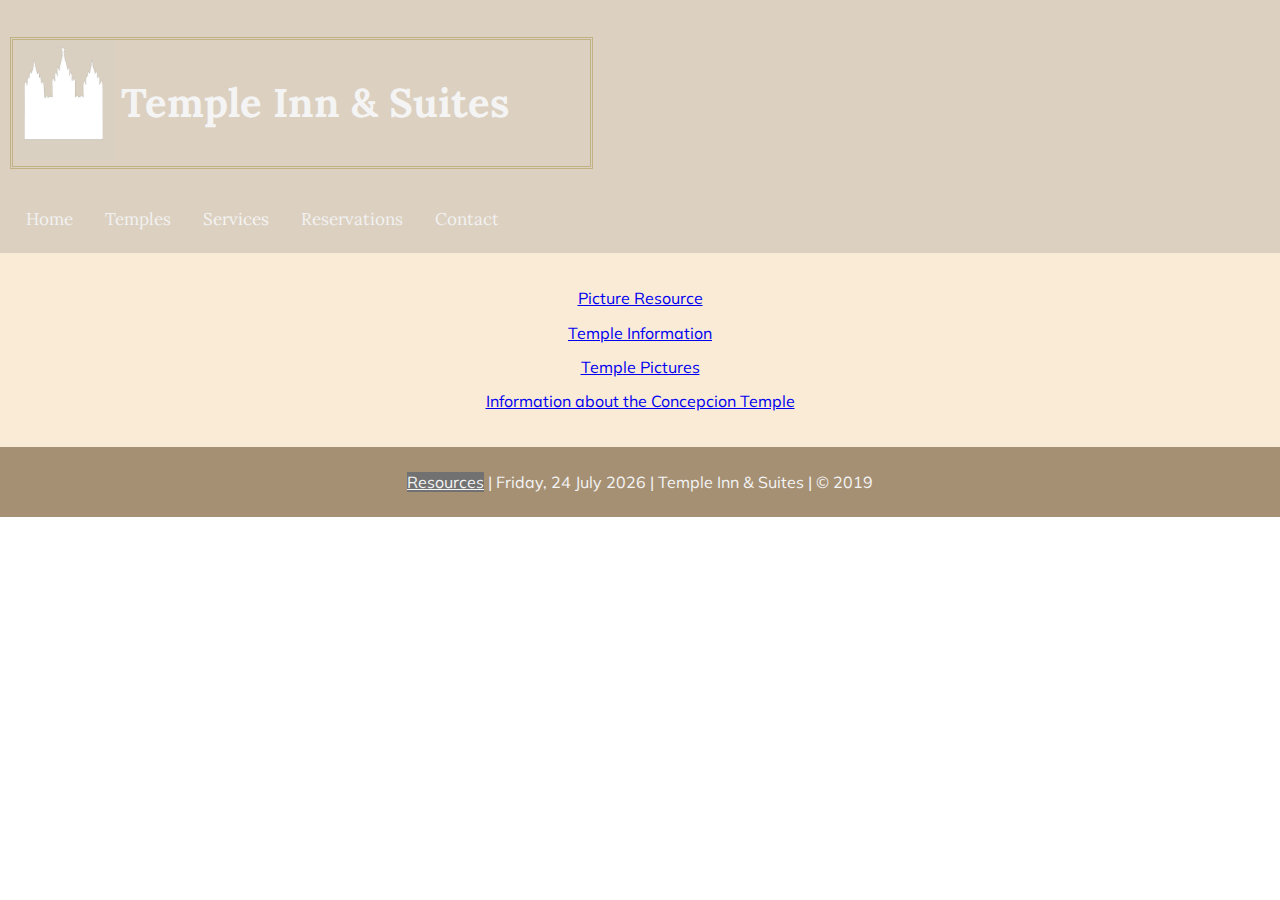
<file: resources.html>
<!DOCTYPE html>
<html lang="en-us">

<head>
    <meta charset="utf-8">
    <meta name="viewport" content="width=device-width, initial-scale=1, maximum-scale=5">
    <title>Temple Inn & Suites | Resource Page</title>
    <meta name="keywords" content="Temple, Temples, Temple Services">
    <meta name="description" content="Resource Page">
    <meta name="author" content="Heather Costello">
    <link href="https://fonts.googleapis.com/css?family=Muli&display=swap" rel="stylesheet">
    <link href="https://fonts.googleapis.com/css?family=Lora&display=swap" rel="stylesheet">
    <link rel="stylesheet" href="css/normalize.css">
    <link rel="stylesheet" href="css/small.css">
    <link rel="stylesheet" href="css/medium.css">
    <link rel="stylesheet" href="css/large.css">
</head>

<body>
    <header>
        <img class="logo" src="images/temple-logo-new.jpg" alt="logo">
        <h1 class="name">Temple Inn & Suites</h1>
        <div class="topnav" id="myTopnav">
            <a href="index.html">Home</a>
            <a href="temples.html">Temples</a>
            <div class="dropdown">
                <button class="dropbtn">Services 
                <i class="fa fa-caret-down"></i>
              </button>
                <div class="dropdown-content">
                    <a href="services.html">Services</a>
                    <a href="reception.html">Reception</a>
                    <a href="full-time-missionaries.html">Full-time Temple Missionaries</a>
                </div>
            </div>
            <a href="reservations.html">Reservations</a>
            <a href="contact.html">Contact</a>
            <a href="javascript:void(0);" style="font-size:15px;" class="icon" onclick="myFunction()">&#9776;</a>
        </div>
    </header>

    <!-- LINKS -->
    <main class="resource">
        <p>
            <a href="https://pixabay.com/images/search/bathroom/">Picture Resource</a>
        </p>
        <p>
            <a href="https://churchofjesuschristtemples.org/temples/">Temple Information</a>
        </p>
        <p>
            <a href="https://www.churchofjesuschrist.org/temples/photo-gallery?lang=eng">Temple Pictures</a>
        </p>
        <p>
            <a href="https://en.wikipedia.org/wiki/Concepci%C3%B3n_Chile_Temple">Information about the Concepcion Temple</a>
        </p>


    </main>

    <footer>
        <p class="foot"><a href="resources.html" class="active" target="_blank">Resources</a> |
            <span id="showDate"></span> | Temple Inn & Suites | &copy; 2019 <br>
        </p>
    </footer>
    <script src="scripts/hamburger.js"></script>
    <script src="scripts/currentdate.js"></script>
</body>

</html>
</file>
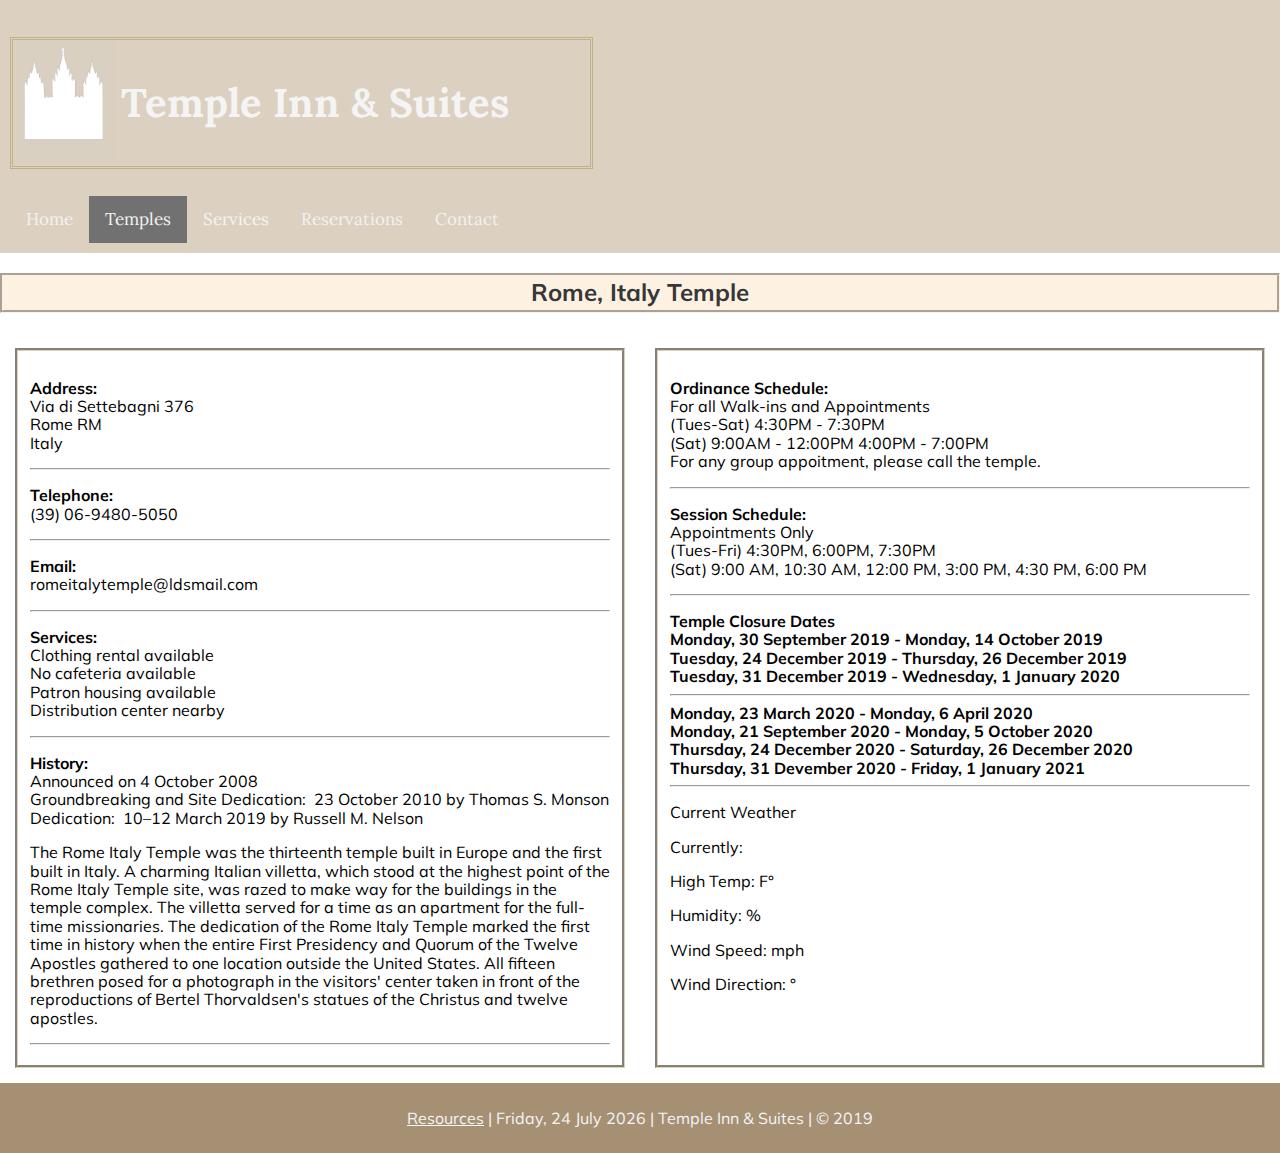
<file: rome.html>
<!DOCTYPE html>
<html lang="en-us">

<head>
    <meta charset="utf-8">
    <meta name="viewport" content="width=device-width, initial-scale=1, maximum-scale=5">
    <title>Temple Inn & Suites | Rome Temple Page</title>
    <meta name="keywords" content="Temple, Temples, Temple Services">
    <meta name="description" content="Rome Temple Page">
    <meta name="author" content="Heather Costello">
    <link href="https://fonts.googleapis.com/css?family=Muli&display=swap" rel="stylesheet">
    <link href="https://fonts.googleapis.com/css?family=Lora&display=swap" rel="stylesheet">
    <link rel="stylesheet" href="css/normalize.css">
    <link rel="stylesheet" href="css/small.css">
    <link rel="stylesheet" href="css/medium.css">
    <link rel="stylesheet" href="css/large.css">
</head>

<body onLoad="load()">
    <header>
        <img class="logo" src="images/temple-logo-new.jpg" alt="logo">
        <h1 class="name">Temple Inn & Suites</h1>
        <div class="topnav" id="myTopnav">
            <a href="index.html">Home</a>
            <a href="temples.html" class="active">Temples</a>
            <div class="dropdown">
                <button class="dropbtn">Services 
                <i class="fa fa-caret-down"></i>
              </button>
                <div class="dropdown-content">
                    <a href="services.html">Services</a>
                    <a href="reception.html">Reception</a>
                    <a href="full-time-missionaries.html">Full-time Temple Missionaries</a>
                </div>
            </div>
            <a href="reservations.html">Reservations</a>
            <a href="contact.html">Contact</a>
            <a href="javascript:void(0);" style="font-size:15px;" class="icon" onclick="myFunction()">&#9776;</a>
        </div>
    </header>

    <main>
        <h2 class="headertemple">Rome, Italy Temple</h2>
        <div class="row">
            <div class="column">
                <p><b>Address:</b> <br>Via di Settebagni 376<br> Rome RM<br>Italy<br></p>
                <hr>
                <p><b>Telephone:</b><br> (39) 06-9480-5050</p>
                <hr>
                <p><b>Email:</b><br>romeitalytemple@ldsmail.com</p>
                <hr>
                <p><b>Services:</b><br> Clothing rental available <br>No cafeteria available <br>Patron housing available<br> Distribution center nearby</p>
                <hr>
                <p><b>History:</b> <br>Announced on 4 October 2008 <br>Groundbreaking and Site Dedication:  23 October 2010 by Thomas S. Monson<br>Dedication:  10–12 March 2019 by Russell M. Nelson</p>
                <p>The Rome Italy Temple was the thirteenth temple built in Europe and the first built in Italy. A charming Italian villetta, which stood at the highest point of the Rome Italy Temple site, was razed to make way for the buildings in the temple
                    complex. The villetta served for a time as an apartment for the full-time missionaries. The dedication of the Rome Italy Temple marked the first time in history when the entire First Presidency and Quorum of the Twelve Apostles gathered
                    to one location outside the United States. All fifteen brethren posed for a photograph in the visitors' center taken in front of the reproductions of Bertel Thorvaldsen's statues of the Christus and twelve apostles. </p>
                <hr>

            </div>
            <div class="column">
                <p><b>Ordinance Schedule:</b><br> For all Walk-ins and Appointments<br> (Tues-Sat) 4:30PM - 7:30PM<br> (Sat) 9:00AM - 12:00PM 4:00PM - 7:00PM<br> For any group appoitment, please call the temple.
                </p>
                <hr>
                <p><b>Session Schedule:</b><br>Appointments Only<br> (Tues-Fri) 4:30PM, 6:00PM, 7:30PM<br> (Sat) 9:00 AM, 10:30 AM, 12:00 PM, 3:00 PM, 4:30 PM, 6:00 PM
                </p>
                <hr>
                <p><b><span id="closedate"></span></b></p>
                <div class="weatherstats">
                    <p>
                        Current Weather
                    </p>
                    <p>Currently:
                        <span id="value1"></span>
                    </p>
                    <p>High Temp:
                        <span id="temp"></span> F&deg;
                    </p>
                    <p>Humidity:
                        <span id="humidity"></span>&percnt;
                    </p>
                    <p>Wind Speed:
                        <span id="windspeed"></span>mph
                    </p>
                    <p>Wind Direction:
                        <span id="winddirection"></span>&deg;
                    </p>
                    <p>
                        <span id="output"></span>
                    </p>
                </div>

            </div>
        </div>
    </main>
    <footer>
        <p class="foot"><a href="resources.html" target="_blank">Resources</a> |
            <span id="showDate"></span> | Temple Inn & Suites | &copy; 2019 <br>
        </p>
    </footer>
    <script src="data/templeclosure.json"></script>
    <script src="scripts/hamburger.js"></script>
    <script src="scripts/weatherstatsrome.js"></script>
    <script src="scripts/windchill.js"></script>
    <script src="scripts/currentdate.js"></script>
</body>

</html>
</file>
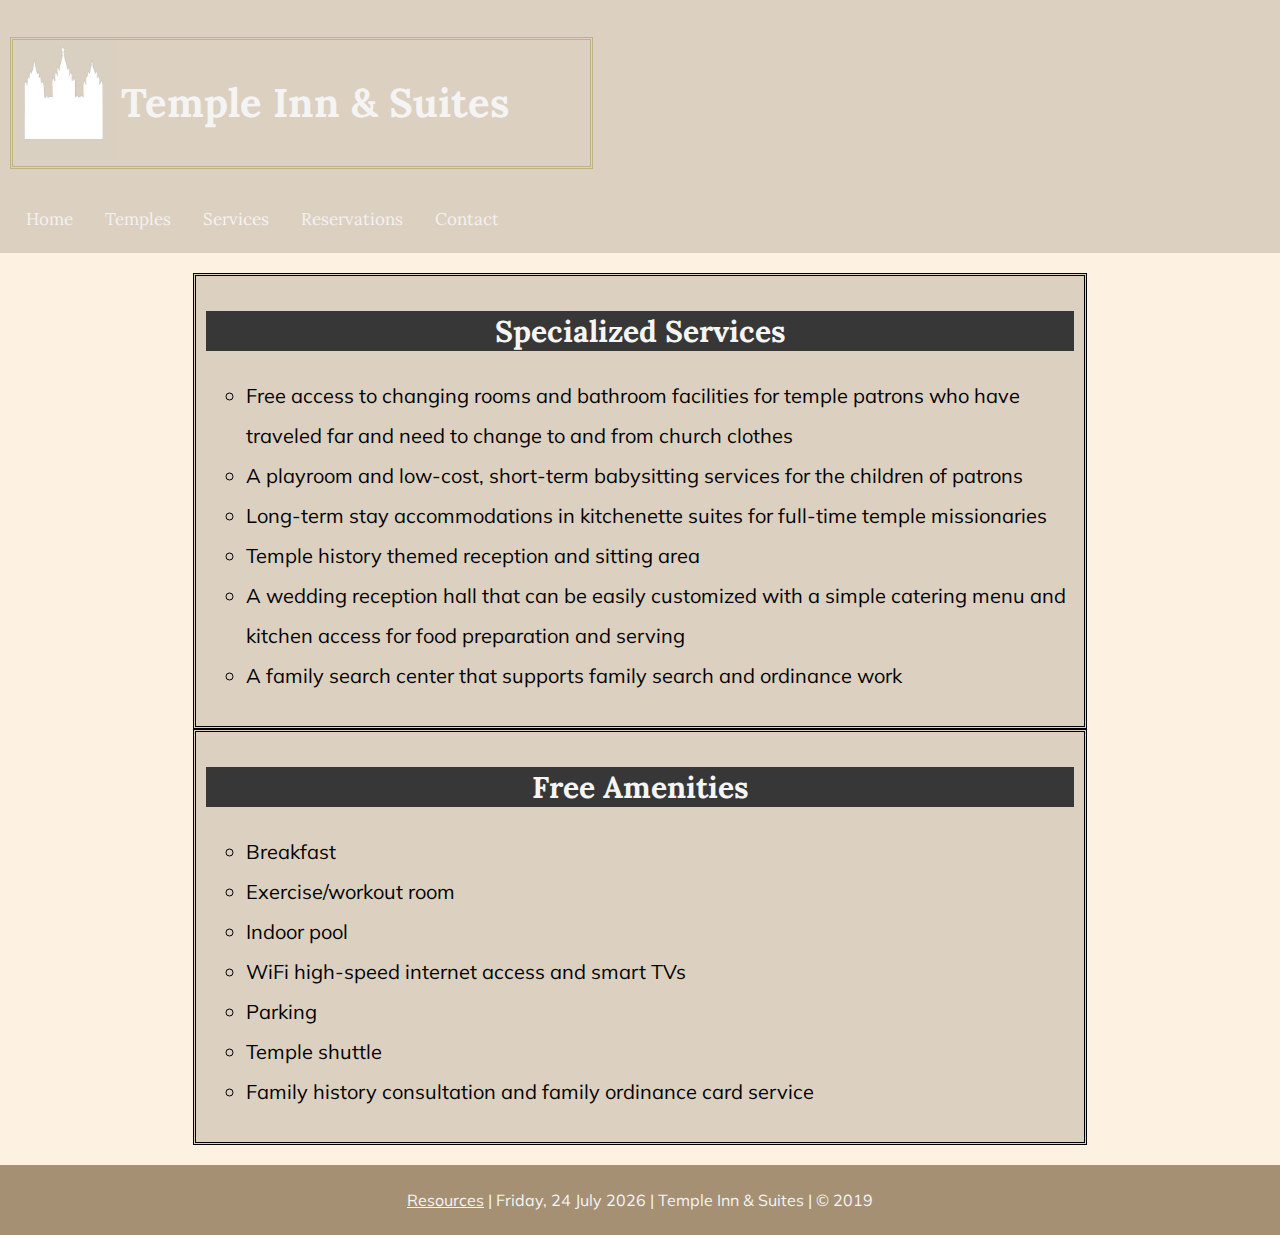
<file: services.html>
<!DOCTYPE html>
<html lang="en-us">

<head>
    <meta charset="utf-8">
    <meta name="viewport" content="width=device-width, initial-scale=1, maximum-scale=5">
    <title>Temple Inn & Suites | Services Page</title>
    <meta name="keywords" content="Temple, Temples, Temple Services">
    <meta name="description" content="Services Page">
    <meta name="author" content="Heather Costello">
    <link href="https://fonts.googleapis.com/css?family=Muli&display=swap" rel="stylesheet">
    <link href="https://fonts.googleapis.com/css?family=Lora&display=swap" rel="stylesheet">
    <link rel="stylesheet" href="css/normalize.css">
    <link rel="stylesheet" href="css/small.css">
    <link rel="stylesheet" href="css/medium.css">
    <link rel="stylesheet" href="css/large.css">
</head>

<body>
    <header>
        <img class="logo" src="images/temple-logo-new.jpg" alt="logo">
        <h1 class="name">Temple Inn & Suites</h1>
        <div class="topnav" id="myTopnav">
            <a href="index.html">Home</a>
            <a href="temples.html">Temples</a>
            <div class="dropdown">
                <button class="dropbtn">Services 
                <i class="fa fa-caret-down"></i>
              </button>
                <div class="dropdown-content">
                    <a href="services.html" class="active">Services</a>
                    <a href="reception.html">Reception</a>
                    <a href="full-time-missionaries.html">Full-time Temple Missionaries</a>
                </div>
            </div>
            <a href="reservations.html">Reservations</a>
            <a href="contact.html">Contact</a>
            <a href="javascript:void(0);" style="font-size:15px;" class="icon" onclick="myFunction()">&#9776;</a>
        </div>
    </header>
    <!-- Specialized Services  -->
    <div class="space">
        <div class="special">
            <h2 class="title">Specialized Services</h2>
            <ul class="speciallist">
                <li>Free access to changing rooms and bathroom facilities for temple patrons who have traveled far and need to change to and from church clothes</li>
                <li>A playroom and low-cost, short-term babysitting services for the children of patrons</li>
                <li>Long-term stay accommodations in kitchenette suites for full-time temple missionaries</li>
                <li>Temple history themed reception and sitting area</li>
                <li>A wedding reception hall that can be easily customized with a simple catering menu and kitchen access for food preparation and serving</li>
                <li>A family search center that supports family search and ordinance work</li>
            </ul>
        </div>

        <div class="special">
            <h2 class="title">Free Amenities</h2>
            <ul class="speciallist">
                <li>Breakfast</li>
                <li>Exercise/workout room</li>
                <li>Indoor pool</li>
                <li>WiFi high-speed internet access and smart TVs</li>
                <li>Parking</li>
                <li>Temple shuttle</li>
                <li>Family history consultation and family ordinance card service</li>
            </ul>

        </div>
    </div>
    <footer>
        <p class="foot"><a href="resources.html" target="_blank">Resources</a> |
            <span id="showDate"></span> | Temple Inn & Suites | &copy; 2019 <br>
        </p>
    </footer>
    <script src="scripts/hamburger.js"></script>
    <script src="scripts/currentdate.js"></script>
</body>

</html>
</file>
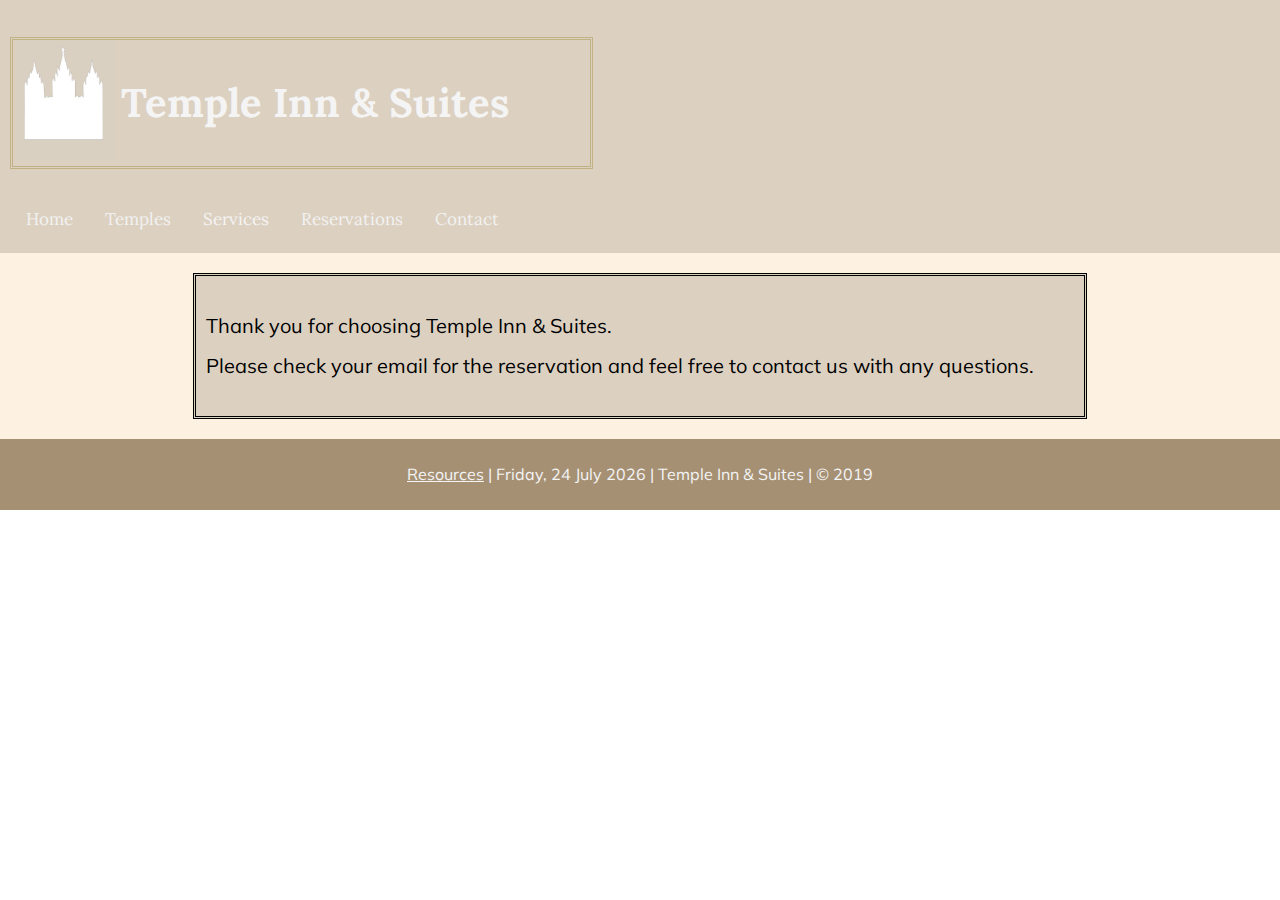
<file: thankyou.html>
<!DOCTYPE html>
<html lang="en-us">

<head>
    <meta charset="utf-8">
    <meta name="viewport" content="width=device-width, initial-scale=1, maximum-scale=5">
    <title>Temple Inn & Suites | Thank you Page</title>
    <meta name="keywords" content="Temple, Temples, Temple Services">
    <meta name="description" content="Thank You">
    <meta name="author" content="Heather Costello">
    <link href="https://fonts.googleapis.com/css?family=Muli&display=swap" rel="stylesheet">
    <link href="https://fonts.googleapis.com/css?family=Lora&display=swap" rel="stylesheet">
    <link rel="stylesheet" href="css/normalize.css">
    <link rel="stylesheet" href="css/small.css">
    <link rel="stylesheet" href="css/medium.css">
    <link rel="stylesheet" href="css/large.css">
</head>

<body>
    <header>
        <img class="logo" src="images/temple-logo-new.jpg" alt="logo">
        <h1 class="name">Temple Inn & Suites</h1>
        <div class="topnav" id="myTopnav">
            <a href="index.html">Home</a>
            <a href="temples.html">Temples</a>
            <div class="dropdown">
                <button class="dropbtn">Services 
                <i class="fa fa-caret-down"></i>
              </button>
                <div class="dropdown-content">
                    <a href="services.html" class="active">Services</a>
                    <a href="reception.html">Reception</a>
                    <a href="full-time-missionaries.html">Full-time Temple Missionaries</a>
                </div>
            </div>
            <a href="reservations.html">Reservations</a>
            <a href="contact.html">Contact</a>
            <a href="javascript:void(0);" style="font-size:15px;" class="icon" onclick="myFunction()">&#9776;</a>
        </div>
    </header>

    <div class="space">
        <div class="special">
            <p>Thank you for choosing Temple Inn & Suites. <br> Please check your email for the reservation and feel free to contact us with any questions.</p>

        </div>
    </div>
    <footer>
        <p class="foot"><a href="resources.html" target="_blank">Resources</a> |
            <span id="showDate"></span> | Temple Inn & Suites | &copy; 2019 <br>
        </p>
    </footer>
    <script src="scripts/hamburger.js"></script>
    <script src="scripts/currentdate.js"></script>
</body>

</html>
</file>
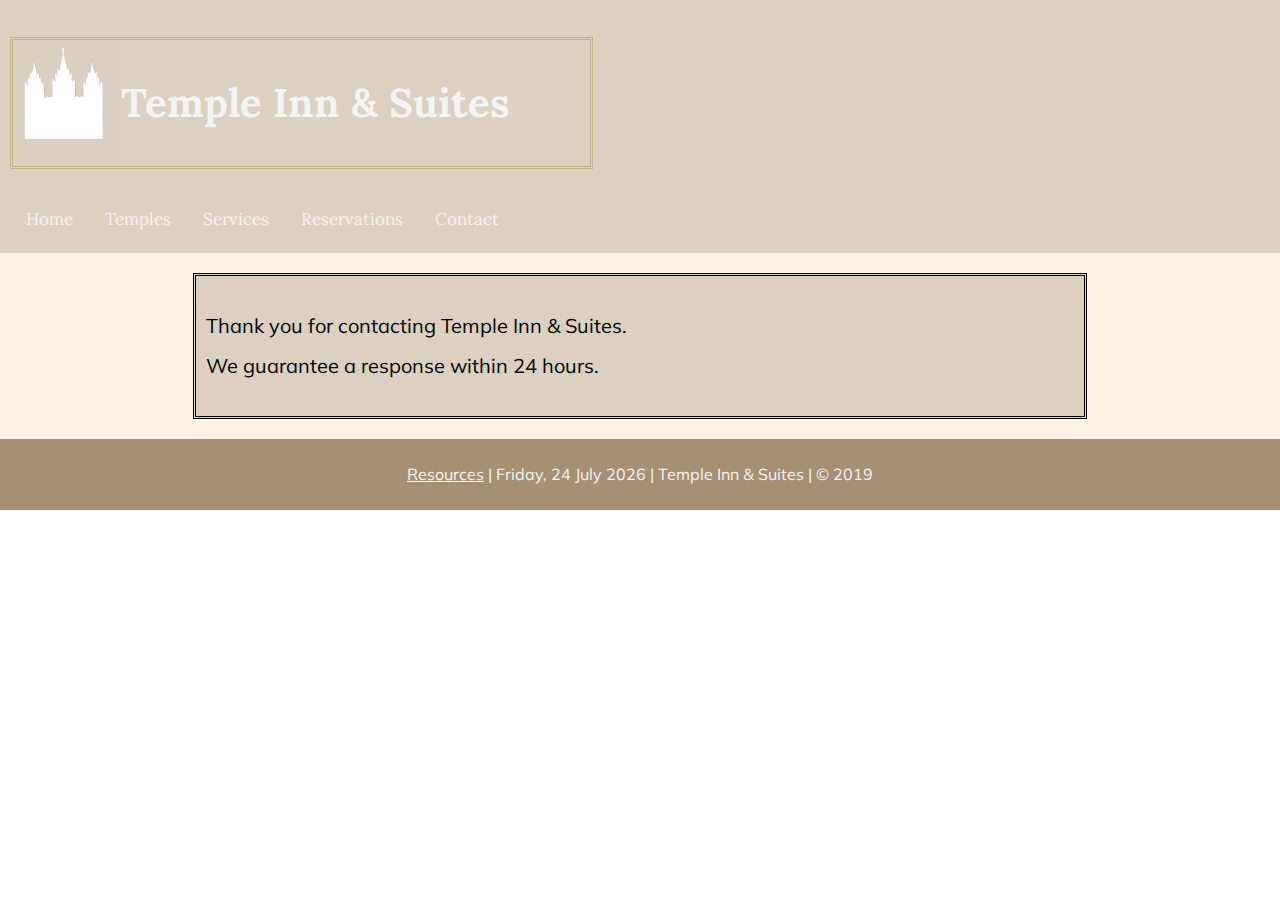
<file: thankyoucontact.html>
<!DOCTYPE html>
<html lang="en-us">

<head>
    <meta charset="utf-8">
    <meta name="viewport" content="width=device-width, initial-scale=1, maximum-scale=5">
    <title>Temple Inn & Suites | Thank You For Contacting Page</title>
    <meta name="keywords" content="Temple, Temples, Temple Services">
    <meta name="description" content="Thank You Contact">
    <meta name="author" content="Heather Costello">
    <meta name="theme-color" content="red">
    <link href="https://fonts.googleapis.com/css?family=Muli&display=swap" rel="stylesheet">
    <link href="https://fonts.googleapis.com/css?family=Lora&display=swap" rel="stylesheet">
    <link rel="stylesheet" href="css/normalize.css">
    <link rel="stylesheet" href="css/small.css">
    <link rel="stylesheet" href="css/medium.css">
    <link rel="stylesheet" href="css/large.css">
</head>

<body>
    <header>
        <img class="logo" src="images/temple-logo-new.jpg" alt="logo">
        <h1 class="name">Temple Inn & Suites</h1>
        <div class="topnav" id="myTopnav">
            <a href="index.html">Home</a>
            <a href="temples.html">Temples</a>
            <div class="dropdown">
                <button class="dropbtn">Services 
                <i class="fa fa-caret-down"></i>
              </button>
                <div class="dropdown-content">
                    <a href="services.html" class="active">Services</a>
                    <a href="reception.html">Reception</a>
                    <a href="full-time-missionaries.html">Full-time Temple Missionaries</a>
                </div>
            </div>
            <a href="reservations.html">Reservations</a>
            <a href="contact.html">Contact</a>
            <a href="javascript:void(0);" style="font-size:15px;" class="icon" onclick="myFunction()">&#9776;</a>
        </div>
    </header>

    <div class="space">
        <div class="special">
            <p>Thank you for contacting Temple Inn & Suites. <br> We guarantee a response within 24 hours.</p>

        </div>
    </div>
    <footer>
        <p class="foot"><a href="resources.html" target="_blank">Resources</a> |
            <span id="showDate"></span> | Temple Inn & Suites | &copy; 2019 <br>
        </p>
    </footer>
    <script src="scripts/hamburger.js"></script>
    <script src="scripts/currentdate.js"></script>
</body>

</html>
</file>
<file: css/small.css>
/* HEADER */
                
                .name {
                    border-style: double;
                    border-color: #C0B283;
                    padding: 40px 2px 40px 8px;
                    width: 45%;
                }
                
                header {
                    padding: 10px;
                    background: #DCD0C0;
                    color: #F4F4F4;
                    overflow: auto;
                }
                
                header h1 {
                    font-size: 40px;
                    padding: 50px 10px 5px;
                    width: 50%;
                }
                
                .logo {
                    height: 120px;
                    width: auto;
                    float: left;
                    padding: 30px 6px 1px
                }
                /* NAVIGATION  */
                
                .topnav {
                    overflow: hidden;
                    background-color: #DCD0C0;
                }
                
                .topnav a {
                    float: left;
                    display: block;
                    color: #f2f2f2;
                    text-align: center;
                    padding: 14px 16px;
                    text-decoration: none;
                    font-size: 17px;
                }
                
                .active {
                    background-color: #C0B283;
                    color: white;
                }
                
                .topnav .icon {
                    display: none;
                }
                
                .dropdown {
                    float: left;
                    overflow: hidden;
                }
                
                .dropdown .dropbtn {
                    font-size: 17px;
                    border: none;
                    outline: none;
                    color: #F4F4F4;
                    padding: 14px 16px;
                    background-color: inherit;
                    font-family: inherit;
                    margin: 0;
                }
                
                .dropdown-content {
                    display: none;
                    position: absolute;
                    background-color: #f9f9f9;
                    min-width: 160px;
                    box-shadow: 0px 8px 16px 0px rgba(0, 0, 0, 0.2);
                    z-index: 1;
                }
                
                .dropdown-content a {
                    float: none;
                    color: black;
                    padding: 12px 16px;
                    text-decoration: none;
                    display: block;
                    text-align: left;
                }
                
                .topnav a:hover,
                .dropdown:hover .dropbtn {
                    background-color: rgb(238, 221, 167);
                    color: white;
                }
                
                .dropdown-content a:hover {
                    background-color: rgb(238, 221, 167);
                    color: black;
                }
                
                .dropdown:hover .dropdown-content {
                    display: block;
                }
                /* DESCRIPTION OF SITE */
                
                .description {
                    padding: 10px;
                    background-color: rgb(253, 241, 226);
                }
                
                .color {
                    background-color: rgb(253, 241, 226);
                }
                /* SCROLL PHOTOS */
                /* Slideshow container */
                
                .slidetemple {
                    width: 100%;
                }
                
                .slideshow-container {
                    max-width: 1000px;
                    position: relative;
                    margin: auto;
                }
                /* Next & previous buttons */
                
                .prev,
                .next {
                    cursor: pointer;
                    position: absolute;
                    top: 50%;
                    width: auto;
                    padding: 16px;
                    margin-top: -22px;
                    color: black;
                    font-weight: bold;
                    font-size: 18px;
                    transition: 0.6s ease;
                    border-radius: 0 3px 3px 0;
                    user-select: none;
                    background-color: #DCD0C0;
                }
                /* Position the "next button" to the right */
                
                .next {
                    right: 0;
                    border-radius: 3px 0 0 3px;
                }
                /* On hover, add a black background color with a little bit see-through */
                
                .prev:hover,
                .next:hover {
                    background-color: rgb(167, 143, 113);
                }
                /* Caption text */
                
                .text {
                    color: #f2f2f2;
                    font-size: 15px;
                    padding: 8px 12px;
                    position: absolute;
                    bottom: 8px;
                    width: 100%;
                }
                /* Number text (1/3 etc) */
                
                .numbertext {
                    color: #f2f2f2;
                    font-size: 12px;
                    padding: 8px 12px;
                    position: absolute;
                    top: 0;
                }
                /* The dots/bullets/indicators */
                
                .dot {
                    cursor: pointer;
                    height: 15px;
                    width: 15px;
                    margin: 0 2px;
                    background-color: #bbb;
                    border-radius: 50%;
                    display: inline-block;
                    transition: background-color 0.6s ease;
                }
                
                .active,
                .dot:hover {
                    background-color: #717171;
                }
                /* Fading animation */
                
                .fade {
                    -webkit-animation-name: fade;
                    -webkit-animation-duration: 1.5s;
                    animation-name: fade;
                    animation-duration: 1.5s;
                }
                
                @-webkit-keyframes fade {
                    from {
                        opacity: .4
                    }
                    to {
                        opacity: 1
                    }
                }
                
                @keyframes fade {
                    from {
                        opacity: .4
                    }
                    to {
                        opacity: 1
                    }
                }
                
                .action {
                    text-align: center;
                }
                /* CALL TO ACTION  */
                
                .reservation h2 a {
                    margin-right: auto;
                    margin-left: auto;
                    color: #F4F4F4
                }
                
                .reservation a:hover {
                    background-color: #F4F4F4;
                    color: #373737;
                }
                
                .reservation {
                    background-color: #DCD0C0;
                    padding: 20px;
                    text-align: center;
                }
                /* CHOICE TEMPLE */
                
                .concepcion {
                    float: right;
                    height: 150px;
                    width: auto;
                    padding: 10px;
                }
                
                .choicetemple article p {
                    font-size: 40px;
                }
                
                .choicetemple {
                    font-size: 40px;
                }
                
                article {
                    padding: 10px;
                    background-color: rgb(253, 241, 226);
                }
                /* FOOTER  */
                
                footer {
                    background-color: rgb(165, 144, 116);
                    color: #F4F4F4;
                    position: relative;
                    padding: 10px;
                    text-align: center;
                }
                
                footer p {
                    text-align: center;
                }
                
                footer a:link {
                    color: #F4F4F4;
                }
                /* RECEPTION PAGE */
                
                .grid-container-reception {
                    display: grid;
                    grid-template-columns: 1fr;
                    grid-gap: 10px;
                    background-color: rgb(235, 225, 225);
                    padding: 15px;
                    border: 1px solid rgb(172, 153, 91);
                }
                
                .gcr-title {
                    text-align: center;
                }
                
                .grid-container-reception div img {
                    width: 300px;
                    height: 200px;
                }
                
                .grid-container-reception>div {
                    background-color: inherit;
                    font-size: 20px;
                    padding: 20px 0;
                    font-family: 'Muli', sans-serif;
                }
                /* SERVICES PAGE */
                
                .speciallist {
                    list-style-type: circle;
                    font-family: 'Muli', sans-serif;
                }
                
                .special {
                    border-style: double;
                    margin: auto;
                    padding: 10px;
                    width: 70%;
                    line-height: 40px;
                    font-size: 20px;
                    background-color: #DCD0C0;
                }
                
                .space {
                    padding: 20px;
                    background-color: rgb(253, 241, 226);
                }
                
                .title {
                    text-align: center;
                    color: whitesmoke;
                    background-color: #373737;
                }
                /* CONTACT PAGE  */
                
                .map {
                    border-style: double;
                    border-color: rgb(165, 144, 116);
                    border-width: 6px;
                    width: 300px;
                }
                
                .contact {
                    background-color: #373737;
                    color: #F4F4F4;
                    text-align: center;
                    margin: auto;
                    padding: 10px;
                }
                
                .contactmap {
                    display: flex;
                    border-style: double;
                    border-width: 6px;
                }
                
                .grid-container {
                    display: grid;
                    grid-template-columns: 1fr;
                    grid-gap: .2px;
                    background-color: #373737;
                    padding: 10px;
                    vertical-align: middle;
                    margin: auto;
                }
                
                .grid-item {
                    border: 1px solid rgb(165, 144, 116);
                    padding: 10px;
                    color: white;
                    text-align: center;
                    font-family: 'Muli', sans-serif;
                }
                
                input[type=text],
                input[type=email],
                input[type=tel] {
                    width: 80%;
                    padding: 12px 20px;
                    margin: 8px 0;
                    box-sizing: border-box;
                    border: 1px solid #555;
                    outline: none;
                }
                
                input[type=text]:focus,
                input[type=email]:focus,
                input[type=tel]:focus {
                    background-color: #F4F4F4;
                }
                
                input[type=submit] {
                    background-color: #DCD0C0;
                    border: none;
                    color: #373737;
                    padding: 16px 32px;
                    text-decoration: none;
                    margin: 4px 2px;
                    cursor: pointer;
                }
                /* RESERVATION PAGE  */
                
                .form-flex-container {
                    background-color: rgb(253, 241, 226);
                    display: flex;
                    flex-wrap: wrap;
                    align-items: center;
                    flex-direction: column;
                    font-family: 'Muli', sans-serif;
                }
                
                .form-flex-container>div {
                    width: 300px;
                    margin: 10px;
                    text-align: center;
                    line-height: 10px;
                    font-size: 14px;
                }
                
                .form-reserve {
                    background-color: rgb(253, 241, 226);
                    text-align: center;
                    height: 100%;
                    border: 3px;
                    border-style: groove;
                    border-color: rgb(165, 144, 116);
                    color: #373737;
                }
                
                .form-reserve h2 {
                    background-color: rgb(253, 241, 226);
                    margin: unset;
                }
                /* FULL-TIME MISSIONARY PAGE */
                
                .text1 {
                    color: #f2f2f2;
                    font-size: 15px;
                    padding: 8px 12px;
                    bottom: 8px;
                    width: 100%;
                    font-style: italic;
                }
                /* Next & previous buttons */
                
                .prev1,
                .next1 {
                    cursor: pointer;
                    position: absolute;
                    top: 50%;
                    width: auto;
                    padding: 16px;
                    margin-top: -22px;
                    color: black;
                    font-weight: bold;
                    font-size: 18px;
                    transition: 0.6s ease;
                    border-radius: 0 3px 3px 0;
                    user-select: none;
                    background-color: #DCD0C0;
                }
                /* Position the "next button" to the right */
                
                .next1 {
                    right: 0;
                    border-radius: 3px 0 0 3px;
                }
                /* On hover, add a black background color with a little bit see-through */
                
                .prev1:hover,
                .next1:hover {
                    background-color: rgb(167, 143, 113);
                }
                
                .prev1 {
                    left: 0;
                    border-radius: 3px 0 0 3px;
                }
                /* TEMPLE PAGE */
                
                .gallery {
                    display: grid;
                    grid-template-columns: 1fr;
                    grid-gap: .1px;
                    width: 100%;
                    vertical-align: middle;
                }
                
                .gallery img {
                    width: 98%;
                    height: auto;
                }
                
                .headertemple,
                .desc {
                    text-align: center;
                    font-family: 'Muli', sans-serif;
                    background-color: rgb(253, 241, 226);
                    text-align: center;
                    border: 3px;
                    border-style: groove;
                    border-color: rgb(253, 241, 226);
                    color: #373737;
                    padding: 3px;
                }
                
                .background {
                    background-color: rgb(253, 241, 226);
                }
                /* TEMPLE EXAMPLES */
                
                .row {
                    display: flex;
                }
                
                .column {
                    flex: 50%;
                    padding: 12px;
                    text-align: left;
                    border-style: groove;
                    border-color: #DCD0C0;
                    margin: 15px;
                }
                /* FONTS */
                
                p {
                    font-family: 'Muli', sans-serif;
                }
                
                header,
                footer,
                h1,
                h2,
                h3 {
                    font-family: 'Lora', serif;
                }
                /* RESOURCE PAGE */
                
                .resource {
                    text-align: center;
                    background-color: antiquewhite;
                    padding: 20px;
                }
</file>
<file: css/medium.css>
@media screen and (min-width: 600px) {
    /* MENU */
    /* CONTACT PAGE */
    .grid-container {
        display: grid;
        grid-template-columns: 1fr 1fr;
        grid-gap: .2px;
        background-color: #373737;
        padding: 10px;
        vertical-align: middle;
    }
    .form-flex-container>div {
        width: 500px;
        margin: 10px;
        text-align: center;
        line-height: 10px;
        font-size: 16px;
    }
    .grid-container-reception {
        display: grid;
        grid-template-columns: 1fr 1fr;
        grid-gap: 10px;
        background-color: rgb(235, 225, 225);
        padding: 15px;
        border: 1px solid rgb(172, 153, 91);
    }
    /* TEMPLE PAGE */
    .gallery {
        display: grid;
        grid-template-columns: 1fr 1fr;
        grid-gap: .1px;
        width: 100%;
        vertical-align: middle;
    }
    .gallery img {
        width: 100%;
        justify-items: center;
    }
    .fig:hover {
        box-shadow: 0 0 50px #333;
    }
    .fig:hover {
        box-shadow: 0 0 50px #333;
    }
    .map {
        border-style: double;
        border-color: rgb(165, 144, 116);
        border-width: 6px;
        width: 400px;
        height: 350px;
    }
}
</file>
<file: css/large.css>
@media screen and (max-width: 768px) {
    /* MENU */
    .topnav a:not(:first-child),
    .dropdown .dropbtn {
        display: none;
    }
    .topnav a.icon {
        float: right;
        display: block;
    }
    .topnav.responsive {
        position: relative;
    }
    .topnav.responsive .icon {
        position: absolute;
        right: 0;
        top: 0;
    }
    .topnav.responsive a {
        float: none;
        display: block;
        text-align: left;
    }
    .topnav.responsive .dropdown {
        float: none;
    }
    .topnav.responsive .dropdown-content {
        position: relative;
    }
    .topnav.responsive .dropdown .dropbtn {
        display: block;
        width: 100%;
        text-align: left;
    }
    /* CALL TO ACTION */
    /* .reservation h2 a {
        margin-left: 200px;
    } */
}

@media screen and (min-width: 950px) {
    .grid-container-reception {
        display: grid;
        grid-template-columns: 1fr 1fr 1fr;
        grid-gap: 10px;
        background-color: rgb(235, 225, 225);
        padding: 15px;
        border: 1px solid rgb(172, 153, 91);
    }
}
</file>
